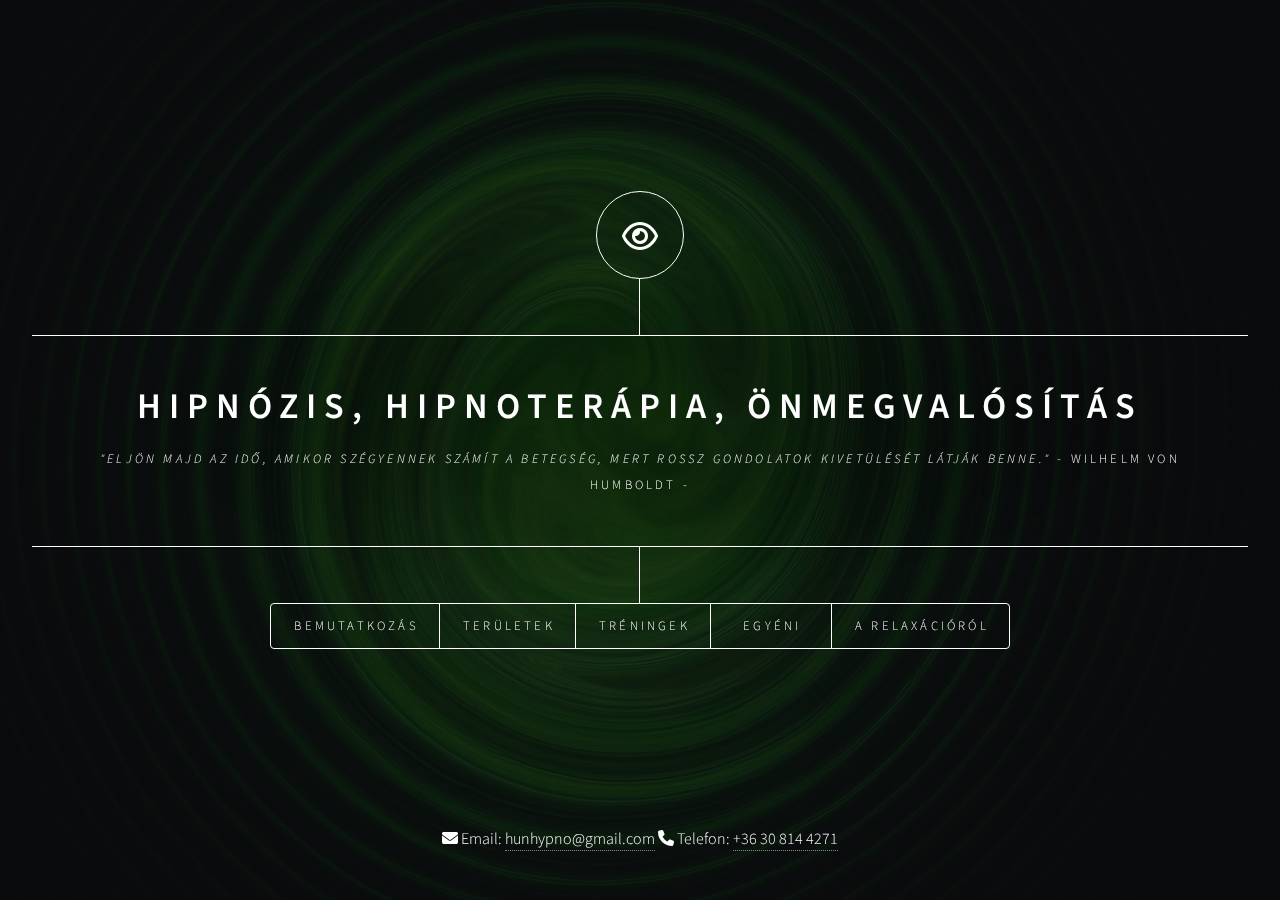
<file: docs/index.html>
<!DOCTYPE HTML>
<html lang="hu">
	<head>
		<title>Hunhypno – Hipnózis és hipnoterápia Budapesten, Baján és online</title>
		<meta charset="utf-8" />
		<meta name="viewport" content="width=device-width, initial-scale=1, user-scalable=no" />
		<meta name="description" content="Balogh Áron mester hipnotizőr és hipnoterapeuta. Hipnózis, hipnoterápia, relaxációs és önhipnózis tréningek, kiégés kezelése, egyéni ülések Budapesten, Baján és online." />
		<link rel="icon" type="image/x-icon" href="favicon.ico">
		<link rel="stylesheet" href="assets/css/main.css" />
		<link rel="stylesheet" href="https://cdnjs.cloudflare.com/ajax/libs/font-awesome/6.5.2/css/all.min.css">	
		<noscript><link rel="stylesheet" href="assets/css/noscript.css" /></noscript>
	</head>
	<body class="is-preload">

		<!-- Wrapper -->
			<div id="wrapper">

				<!-- Header -->
					<header id="header">
						<div class="logo">
							<span class="icon fa-eye"></span>
						</div>
						<div class="content">
							<div class="inner">
								<h1>Hipnózis, hipnoterápia, önmegvalósítás</h1>
								<p><i>"Eljön majd az idő, amikor szégyennek számít a betegség, mert rossz gondolatok kivetülését látják benne."</i>
									- Wilhelm von Humboldt -</p>
							</div>
						</div>
						<nav>
							<ul>
								<li><a href="#intro">Bemutatkozás</a></li>
								<li><a href="#work">Területek</a></li>
								<li><a href="#training">Tréningek</a></li>
								<li><a href="#individual">Egyéni</a></li>
								<li><a href="#relaxation">A Relaxációról</a></li>

							</ul>
						</nav>
					</header>

				<!-- Main -->
					<div id="main">

						<!-- Intro -->
							<article id="intro">
								<h2 class="major">Bemutatkozás</h2>
								<span class="image main"><img src="images/hip.png" alt="" /></span>
								<p>Üdvözöllek!</p>
								<p>A nevem <b>Balogh Áron</b>. Mester <i>Hipnotizőr / Hipnoterapeutaként</i> azoknak nyújtok segítséget, akik szeretnék megtalálni önmaguk gátló,
								   akadályozó gócait és ezeket pozitív, értékes dolgokra cserélnék. A módszerek, amelyek segítenek nekünk ebben, a <b><i>hipnózis</i></b> és a <b><i>szomatodráma</i></b>.
								   Tudatos gondolkodásunk révén felszabadíthatjuk érzelmeinket és ez segíti gyógyulásunkat, fejlődésünket.
								   Az elmúlt egy évtizedben több mint másfél ezer klienssel dolgoztam egyéni, illetve csoportos formában...
								   Hipnózist a HTIA-nál (Hypnotism Training Institute of Alberta) Kun Attilától, valamint Larry Elmantől, szomatodrámát - a módszer életre hívójától - Dr. Buda László barátomtól tanultam. Egyéni és csoportos lehetőségeket kínálok a fejlődni, gyógyulni vágyóknak – akár lelki, akár fizikai panaszokkal keresnek fel.
								   Találkozhatunk Budapesten, Baján, illetve az online térben. Keress bizalommal!</p>
								<p>Balogh Áron - Certified Hypnotherapist</p>

							</article>

						<!-- Work -->
							<article id="work">
								<h2 class="major">Területek</h2>
								<span class="image main"><img src="images/pic02.jpg" alt="" /></span>
								<h3 class="major">Életviteli problémák:</h3>
								<p>Önmegvalósítás, (élet) célok meghatározása, önbizalomhiány, bűntudat, kisebbségi érzések, magabiztosság és önismeret fejlesztése</p>
								<h3 class="major">Teljesítményzavarok:</h3>
								<p>Vizsgadrukk, tanulási gondok</p>
								<h3 class="major">Szexuális problémák:</h3>
								<p>Libidó csökkenés, menstruációs zavarok, erekciós gondok, impotencia, az orgazmus részleges, vagy teljes hiánya...</p>
								<h3 class="major">Veszteségélmények:</h3>
								<p>Gyász, betegségek, válás, elbocsátás, szakítás feldolgozása</p>
								<h3 class="major">Fóbiák:</h3>
								<p>Víziszony, tömegiszony, klausztrofóbia, tériszony, agorafóbia, vagy bármi amitől félünk...</p>
								<h3 class="major">Alvászavarok:</h3>
								<p>Inszomnia, alvajárás, aluszékonyság...</p>
								<h3 class="major">Táplálkozási zavarok:</h3>
								<p>Anorexia, bulímia, étvágytalanság</p>
								<p>Örömtelenség, bánat, terhesség utáni depresszió...</p>
							</article>

						<!-- training -->
							<article id="training">
								<h2 class="major">Tréningek</h2>
								<span class="image main"><img src="images/pic03.jpg" alt="" /></span>
								<p>Irányított relaxációs kurzus, az önmegfigyelésen alapuló „hagyományos relaxáció” módszerét kombináljuk a direkt hipnózis irányító, elmélyülést segítő és önindukáló technikáival...</p>
								<p>Relaxáció és önhipnózis tréning, mely megtanít ellazulni és azokra a dolgokra helyezni a hangsúlyt, melyek előre visznek az utadon...</p>
								<p>Önfejlesztés-célállítás-önhipnózis tréning, mely segít, hogy jobban megismerd önmagad, megfogalmazd és kitűzd céljaidat, majd megtanuld úgy "programozni" önmagad, hogy ne térj le utadról...</p>
								<p>Kiscsoportos burnout kezelési tréning, mely megmutatja neked, hogy képes vagy folytatni, lehetsz még aktív és van kiút a kiégés-érzés okozta nihil csapdájából...</p>
							</article>

						<!-- Individual -->
							<article id="individual">
								<h2 class="major">Egyéni</h2>
								<span class="image main"><img src="images/pic04.jpg" alt="" /></span>
								<p>Elménk szakadatlanul keresi a lehetőséget, hogy létrehozza azokat a dolgokat, melyekre fókuszálunk. Tegyél rendet, hogy tisztán láthass!</p>
								<ul>
									<li>Ha nem a saját utad járod</li>
									<li>Ha megrekedtél valamiben</li>
									<li>Ha nem vagy elégedett</li>
									<li>Ha találtál valamit Önmagadban, amin úgy érzed dolgoznod kell</li>
									<li>Ha beszélnél valamiről</li>
									<li>Ha úgy érzed képes vagy elengedni, ami eddig megbéklyózott</li>
									<li>Ha olyan megoldást keresel, ami nem vesz el éveket az életedből</li>
									<li>Ha valamire nem tudod a választ, a magyarázatot</li>
								</ul>
									<p class="fix-mobile">
										Kérlek írj a
										<span>
										<a href="mailto:hunhypno@gmail.com">hunhypno@gmail.com</a>
										</span> címre,<br>
										vagy hívj telefonon:
										<span><a href="tel:+36308144271">+36 30 814 4271</a></span>
									</p>							
								</article>


						<!-- relaxation -->
							<article id="relaxation">
								<h2 class="major">A Relaxációról</h2>
								<span class="image main"><img src="images/pic05.jpg" alt="" /></span>
								<p>Herbert Benson - a Harvard Egyetemen professzora - és csapata, a következő eredményekre jutott, amikor a relaxáció hatásait vizsgálta:<br></p>
								<ul>	
									<li>Nagymértékben javul az agy oxigénellátása, jobban, mint mély alvás ideje alatt.</li>
									<li>Anyagcserénk sebessége 18-20 %-al csökken, szemben az alvás ideje alatti, 8 - 10 %-al.</li>
									<li>Vérünk tejsavtartalma csökken, a kitágult ereknek köszönhetően javul szerveink vérellátása.</li>
									<li>Jelentős mértékben, - akár 30 %-al is - csökken vérünk koleszterinszintje.</li>
									<li>Vérünk koleszterin szintje csökken (HDL-, ill. LDL- és VLDL-koleszterinarányok javulnak).</li>
									<li>Az endorfin termelés fokozódik, ami kellemesebb közérzetet és magasabb fájdalomküszöböt jelent.</li>
									<li>Jó minőségű és szinkronizált alfahullámok jönnek létre agyunkban, melyek a kutatási eredmények szerint, jelentősen javítják testünk, sejtjeink megújulási folyamatait.</li>
									<li>A kutatócsoport szerint egy 20 perces relaxáció legalább annyi stressztől szabadítja meg a szervezetünket, mint 3-4 órányi alvás.</li>
								</ul>
								<p>A stressz nem a környezetből származó hatás, amit meg lehet szüntetni, hanem az egyén és annak környezete közötti kölcsönhatás. Ha megértjük a fiziológiai stresszválaszt, ismerjük a szervezetben lezajló folyamatokat - az egyensúly helyreállításának mechanizmusait -, akkor tudjuk, hogy mivel gátolhatjuk a káros hatásokat, fokozva a regenerációt.</p>
								<p>Az önmegfigyelésen alapuló „hagyományos relaxáció” módszerét kombináltuk a direkt hipnózis irányító, elmélyülést segítő és önindukáló technikáival, mely azok számára is a lehető legjobb eredményt hozza, akik nehezen oldódnak, vagy lazulnak el…</p>
								<p>A módszer ellazít, megnyugtat, erősíti az elfogadást, elengedést. Az energiák, melyeket korábban a stressz emésztett fel, most rendelkezésre állnak, felhasználhatók otthon és a munkahelyen egyaránt.</p>
								<p>Kis csoportokban dolgozunk a résztvevőkkel, információt adunk arról, hogy mi az, amiben részt vesznek, milyen hatással lesz ez rájuk és környezetükre, milyen testi, lelki változásokat tapasztalhatnak.</p>
								<p>Ezt követi a relaxációs gyakorlat, mely fizikai és lelki ellazuláshoz vezet és arra „programoz”, hogy az apró pozitív változások megfigyelésével, észlelésével viszonyuk jó irányban változzon az őket körülvevő világgal. A gyakorlatok alkalmával a környezet, a zene és a későbbiekben nyugalmat aktiváló részletek összehangolt egységben viszik magukkal a relaxálókat, a feszültségektől távol, a pihenés és a nyugalom „világába”. A résztvevők közti tapasztalatcsere együtt tartja a csoportot, segíti az egyén felzárkózását és erősíti a pozitív hatásokat. Az élmények megosztása fejleszti a kommunikáció minőségét, aktiválja a kevésbé használt csatornákat…</p>
					</div>

				<!-- Footer -->
				<footer id="footer">
				<span class="icon solid fa-envelope">&nbsp;Email:</span>
				<a href="mailto:hunhypno@gmail.com">hunhypno@gmail.com</a>
				<span class="icon solid fa-phone">&nbsp;Telefon:</span>
				<a href="tel:+36308144271">+36 30 814 4271</a>
				</footer>
			</div>

		<!-- BG -->
			<div id="bg"></div>

		<!-- Scripts -->
			<script src="assets/js/jquery.min.js"></script>
			<script src="assets/js/browser.min.js"></script>
			<script src="assets/js/breakpoints.min.js"></script>
			<script src="assets/js/util.js"></script>
			<script src="assets/js/main.js"></script>

	</body>
</html>
</file>
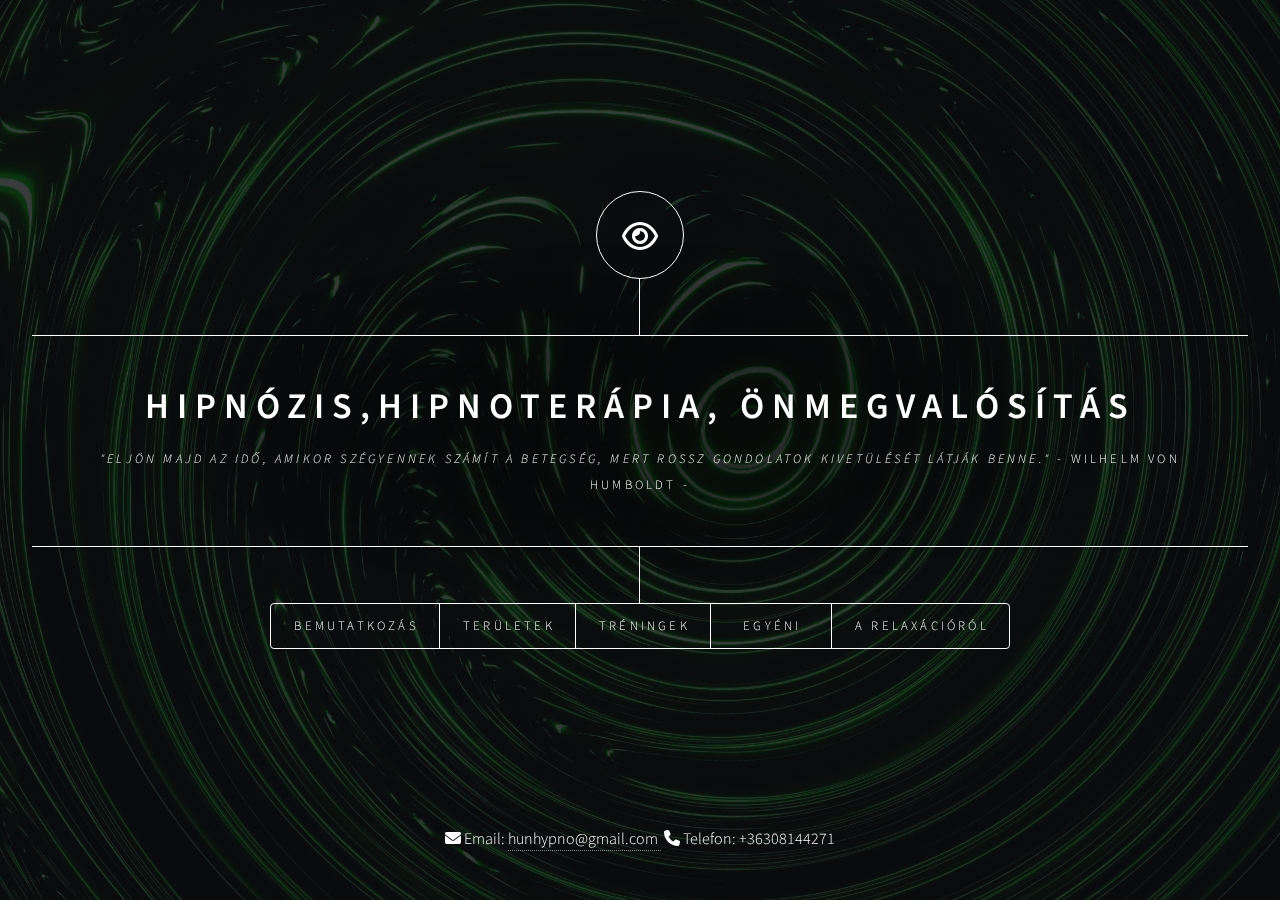
<file: weblap/index.html>
<!DOCTYPE HTML>
<html>
	<head>
		<title>HUNHYPNO</title>
		<meta charset="utf-8" />
		<meta name="viewport" content="width=device-width, initial-scale=1, user-scalable=no" />
		<link rel="stylesheet" href="assets/css/main.css" />
		<link rel="stylesheet" href="https://cdnjs.cloudflare.com/ajax/libs/font-awesome/6.5.2/css/all.min.css">	
		<noscript><link rel="stylesheet" href="assets/css/noscript.css" /></noscript>
	</head>
	<body class="is-preload">

		<!-- Wrapper -->
			<div id="wrapper">

				<!-- Header -->
					<header id="header">
						<div class="logo">
							<span class="icon fa-eye"></span>
						</div>
						<div class="content">
							<div class="inner">
								<h1>Hipnózis,hipnoterápia, önmegvalósítás</h1>
								<p><i>"Eljön majd az idő, amikor szégyennek számít a betegség, mert rossz gondolatok kivetülését látják benne."</i>
									- Wilhelm von Humboldt -</p>
							</div>
						</div>
						<nav>
							<ul>
								<li><a href="#intro">Bemutatkozás</a></li>
								<li><a href="#work">Területek</a></li>
								<li><a href="#training">Tréningek</a></li>
								<li><a href="#individual">Egyéni</a></li>
								<li><a href="#relaxation">A Relaxációról</a></li>

							</ul>
						</nav>
					</header>

				<!-- Main -->
					<div id="main">

						<!-- Intro -->
							<article id="intro">
								<h2 class="major">Bemutatkozás</h2>
								<span class="image main"><img src="images/hip.png" alt="" /></span>
								<p>Üdv Látogató!</p>
								<p>Nevem <b>Balogh Áron</b>. Mester <i>Hipnotizőr / Hipnoterapeutaként</i> azoknak nyújtok segítséget, akik szeretnék megtalálni önmaguk gátló,
								   akadályozó gócait és ezeket pozitív, értékes dolgokra cserélnék. A módszer, mely segít nekünk ebben, a <i><b>Hipnózis</i></b>.
								   Tudatos gondolkodásunk révén felszabadíthatjuk érzelmeinket és ez segíti gyógyulásunkat, fejlődésünket.</p>
								<p>Balogh Áron - Certified Hypnotherapist</p>

							</article>

						<!-- Work -->
							<article id="work">
								<h2 class="major">Területek</h2>
								<span class="image main"><img src="images/pic02.jpg" alt="" /></span>
								<h3 class="major">Életviteli problémák:</h3>
								<p>Önmegvalósítás, (élet) célok meghatározása, önbizalomhiány, bűntudat, kisebbségi érzések, magabiztosság és önismeret fejlesztése</p>
								<h3 class="major">Teljesítmény zavarok:</h3>
								<p>Vizsgadrukk, tanulási gondok</p>
								<h3 class="major">Szexuális problémák:</h3>
								<p>Libidó csökkenés, menstruációs zavarok, erekciós gondok, impotencia, az orgazmus részleges, vagy teljes hiánya...</p>
								<h3 class="major">Veszteség élmények:</h3>
								<p>Gyász, betegségek, válás, elbocsátás, szakítás feldolgozása</p>
								<h3 class="major">Fóbiák:</h3>
								<p>Víziszony, tömegiszony, klausztrofóbia, tériszony, agorafóbia, vagy bármi amitől félünk...</p>
								<h3 class="major">Alvászavarok:</h3>
								<p>Inszomnia, alvajárás, aluszékonyság...</p>
								<h3 class="major">Táplálkozási zavarok:</h3>
								<p>Anorexia, bulímia, étvágytalanság</p>
								<p>Örömtelenség, bánat, terhesség utáni depresszió...</p>
							</article>

						<!-- training -->
							<article id="training">
								<h2 class="major">Tréningek</h2>
								<span class="image main"><img src="images/pic03.jpg" alt="" /></span>
								<p>Irányított relaxációs kurzus, az önmegfigyelésen alapuló „hagyományos relaxáció” módszerét kombináljuk a direkt hipnózis irányító, elmélyülést segítő és önindukáló technikáival...</p>
								<p>Relaxáció és önhipnózis tréning, mely megtanít ellazulni és azokra a dolgokra helyezni a hangsúlyt, melyek előre visznek az utadon...</p>
								<p>Önfejlesztés-célállítás-önhipnózis tréning, mely segít, hogy jobban megismerd önmagad, megfogalmazd és kitűzd céljaidat, majd megtanuld úgy "programozni" önmagad, hogy ne térj le utadról...</p>
								<p>Kiscsoportos burnout kezelési tréning, mely megmutatja neked, hogy képes vagy folytatni, lehetsz még aktív és van kiút a kiégés-érzés okozta nihil csapdájából...</p>
							</article>

						<!-- Individual -->
							<article id="individual">
								<h2 class="major">Egyéni</h2>
								<span class="image main"><img src="images/pic04.jpg" alt="" /></span>
								<p>Elménk szakadatlanul keresi a lehetőséget, hogy létrehozza azokat a dolgokat, melyekre fókuszálunk. Tegyél rendet, hogy tisztán láthass!</p>
								<ul>
									<li>Ha nem a saját utad járod</li>
									<li>Ha megrekedtél valamiben</li>
									<li>Ha nem vagy elégedett</li>
									<li>Ha találtál valamit Önmagadban, amin úgy érzed dolgoznod kell</li>
									<li>Ha beszélnél valamiről</li>
									<li>Ha úgy érzed képes vagy elengedni, ami eddig megbéklyózott</li>
									<li>Ha olyan megoldást keresel, ami nem vesz el éveket az életedből</li>
									<li>Ha valamire nem tudod a választ, a magyarázatot</li>
								</ul>
								<h3 class="major">Kérlek írj a hunhypno@gmail.com címre <br> vagy hívj telefonon: +36308144271</h3>
							</article>


						<!-- relaxation -->
							<article id="relaxation">
								<h2 class="major">A Relaxációról</h2>
								<span class="image main"><img src="images/pic05.jpg" alt="" /></span>
								<p>Herbert Benson  - a Harvard Egyetemen professzora - és csapata, a következő eredményekre jutott, amikor a relaxáció hatásait vizsgálta:<br>
								<ul>	
									<li>Nagymértékben javul az agy oxigénellátása, jobban, mint mély alvás ideje alatt.</li>
									<li>Anyagcserénk sebessége 18 - 20 %-al csökken, szemben az alvás ideje alatti, 8 - 10 %-al.</li>
									<li>Vérünk tejsavtartalma csökken, a kitágult ereknek köszönhetően javul szerveink vérellátása.</li>
									<li>Jelentős mértékben, - akár 30 %-al is - csökken vérünk koleszterinszintje.</li>
									<li>Vérünk koleszterin szintje csökken (HDL-, ill. LDL- és VLDL-koleszterinarányok javulnak).</li>
									<li>Az endorfin termelés fokozódik, ami kellemesebb közérzetet és magasabb fájdalomküszöböt jelent.</li>
									<li>Jó minőségű és szinkronizált alfahullámok jönnek létre agyunkban, melyek a kutatási eredmények szerint, jelentősen javítják testünk, sejtjeink megújulási folyamatait.</li>
									<li>A kutatócsoport szerint egy 20 perces relaxáció legalább annyi stressztől szabadítja meg a szervezetünket, mint 3 - 4 órányi alvás.</li>
								</ul>
								<p>A stressz nem a környezetből származó hatás, amit meg lehet szüntetni, hanem az egyén és annak környezete közötti kölcsönhatás. Ha megértjük a fiziológiai stresszválaszt, ismerjük a szervezetben lezajló folyamatokat - az egyensúly helyreállításának mechanizmusait -, akkor tudjuk, hogy mivel gátolhatjuk a káros hatásokat, fokozva a regenerációt.</p>
								<p>Az önmegfigyelésen alapuló „hagyományos relaxáció” módszerét kombináltuk a direkt hipnózis irányító, elmélyülést segítő és önindukáló technikáival, mely azok számára is a lehető legjobb eredményt hozza, akik nehezen oldódnak, vagy lazulnak el…</p>
								<p>A módszer ellazít, megnyugtat, erősíti az elfogadást, elengedést. Az energiák, melyeket korábban a stressz emésztett fel, most rendelkezésre állnak, felhasználhatók otthon és a munkahelyen egyaránt.</p>
								<p>Kis csoportokban dolgozunk a résztvevőkkel, információt adunk arról, hogy mi az, amiben részt vesznek, milyen hatással lesz ez rájuk és környezetükre, milyen testi, lelki változásokat tapasztalhatnak.</p>
								<p>Ezt követi a relaxációs gyakorlat, mely fizikai és lelki ellazuláshoz vezet és arra „programoz”, hogy az apró pozitív változások megfigyelésével, észlelésével viszonyuk jó irányban változzon az őket körülvevő világgal. A gyakorlatok alkalmával a környezet, a zene és a későbbiekben nyugalmat aktiváló részletek összehangolt egységben viszik magukkal a relaxálókat, a feszültségektől távol, a pihenés és a nyugalom „világába”. A résztvevők közti tapasztalatcsere együtt tartja a csoportot, segíti az egyén felzárkózását és erősíti a pozitív hatásokat. Az élmények megosztása fejleszti a kommunikáció minőségét, aktiválja a kevésbé használt csatornákat…</p>
					</div>

				<!-- Footer -->
					<footer id="footer">
						<spam class="icon solid fa-envelope">&nbsp;Email:</spam>
						<a href="https://mail.google.com/mail/?view=cm&to=hunhypno@gmail.com" target="_blank">hunhypno@gmail.com&nbsp;</a>
						<spam class="icon solid fa-phone">&nbsp;Telefon: +36308144271</spam>			
					</footer>
			</div>

		<!-- BG -->
			<div id="bg"></div>

		<!-- Scripts -->
			<script src="assets/js/jquery.min.js"></script>
			<script src="assets/js/browser.min.js"></script>
			<script src="assets/js/breakpoints.min.js"></script>
			<script src="assets/js/util.js"></script>
			<script src="assets/js/main.js"></script>

	</body>
</html>
</file>
<file: docs/assets/css/noscript.css>
/*
	Dimension by HTML5 UP
	html5up.net | @ajlkn
	Free for personal and commercial use under the CCA 3.0 license (html5up.net/license)
*/

/* BG */

	body.is-preload #bg:before {
		background-color: transparent;
	}

/* Header */

	body.is-preload #header {
		-moz-filter: none;
		-webkit-filter: none;
		-ms-filter: none;
		filter: none;
	}

		body.is-preload #header > * {
			opacity: 1;
		}

		body.is-preload #header .content .inner {
			max-height: none;
			padding: 3rem 2rem;
			opacity: 1;
		}

/* Main */

	#main article {
		opacity: 1;
		margin: 4rem 0 0 0;
	}
</file>
<file: weblap/assets/css/noscript.css>
/*
	Dimension by HTML5 UP
	html5up.net | @ajlkn
	Free for personal and commercial use under the CCA 3.0 license (html5up.net/license)
*/

/* BG */

	body.is-preload #bg:before {
		background-color: transparent;
	}

/* Header */

	body.is-preload #header {
		-moz-filter: none;
		-webkit-filter: none;
		-ms-filter: none;
		filter: none;
	}

		body.is-preload #header > * {
			opacity: 1;
		}

		body.is-preload #header .content .inner {
			max-height: none;
			padding: 3rem 2rem;
			opacity: 1;
		}

/* Main */

	#main article {
		opacity: 1;
		margin: 4rem 0 0 0;
	}
</file>
<file: docs/assets/css/main.css>
@import url(fontawesome-all.min.css);
@import url("https://fonts.googleapis.com/css?family=Source+Sans+Pro:300italic,600italic,300,600");

/*
	Dimension by HTML5 UP
	html5up.net | @ajlkn
	Free for personal and commercial use under the CCA 3.0 license (html5up.net/license)
*/

html, body, div, span, applet, object,
iframe, h1, h2, h3, h4, h5, h6, p, blockquote,
pre, a, abbr, acronym, address, big, cite,
code, del, dfn, em, img, ins, kbd, q, s, samp,
small, strike, strong, sub, sup, tt, var, b,
u, i, center, dl, dt, dd, ol, ul, li, fieldset,
form, label, legend, table, caption, tbody,
tfoot, thead, tr, th, td, article, aside,
canvas, details, embed, figure, figcaption,
footer, header, hgroup, menu, nav, output, ruby,
section, summary, time, mark, audio, video {
	margin: 0;
	padding: 0;
	border: 0;
	font-size: 100%;
	font: inherit;
	vertical-align: baseline;}

article, aside, details, figcaption, figure,
footer, header, hgroup, menu, nav, section {
	display: block;}

body {
	line-height: 1;
}

ol, ul {
	list-style: none;
}

blockquote, q {
	quotes: none;
}

	blockquote:before, blockquote:after, q:before, q:after {
		content: '';
		content: none;
	}

table {
	border-collapse: collapse;
	border-spacing: 0;
}

body {
	-webkit-text-size-adjust: none;
}

mark {
	background-color: transparent;
	color: inherit;
}

input::-moz-focus-inner {
	border: 0;
	padding: 0;
}

input, select, textarea {
	-moz-appearance: none;
	-webkit-appearance: none;
	-ms-appearance: none;
	appearance: none;
}

/* Basic */

	@-ms-viewport {
		width: device-width;
	}

	@media screen and (max-width: 480px) {

		html, body {
			min-width: 320px;
		}

	}

	html {
		box-sizing: border-box;
	}

	*, *:before, *:after {
		box-sizing: inherit;
	}

	body {
		background: #1b1f22;
	}

		body.is-preload *, body.is-preload *:before, body.is-preload *:after {
			-moz-animation: none !important;
			-webkit-animation: none !important;
			-ms-animation: none !important;
			animation: none !important;
			-moz-transition: none !important;
			-webkit-transition: none !important;
			-ms-transition: none !important;
			transition: none !important;
		}

/* Type */

	html {
		font-size: 16pt;
	}

		@media screen and (max-width: 1680px) {

			html {
				font-size: 12pt;
			}

		}

		@media screen and (max-width: 736px) {

			html {
				font-size: 11pt;
			}

		}

		@media screen and (max-width: 360px) {

			html {
				font-size: 10pt;
			}

		}

	body, input, select, textarea {
		color: #ffffff;
		font-family: "Source Sans Pro", sans-serif;
		font-weight: 300;
		font-size: 1rem;
		line-height: 1.65;
	}

	a {
		-moz-transition: color 0.2s ease-in-out, background-color 0.2s ease-in-out, border-bottom-color 0.2s ease-in-out;
		-webkit-transition: color 0.2s ease-in-out, background-color 0.2s ease-in-out, border-bottom-color 0.2s ease-in-out;
		-ms-transition: color 0.2s ease-in-out, background-color 0.2s ease-in-out, border-bottom-color 0.2s ease-in-out;
		transition: color 0.2s ease-in-out, background-color 0.2s ease-in-out, border-bottom-color 0.2s ease-in-out;
		border-bottom: dotted 1px rgba(255, 255, 255, 0.5);
		text-decoration: none;
		color: inherit;
	}

		a:hover {
			border-bottom-color: transparent;
		}

	strong, b {
		color: #ffffff;
		font-weight: 600;
	}

	em, i {
		font-style: italic;
	}

	p {
		margin: 0 0 2rem 0;
	}

	h1, h2, h3, h4, h5, h6 {
		color: #ffffff;
		font-weight: 600;
		line-height: 1.5;
		margin: 0 0 1rem 0;
		text-transform: uppercase;
		letter-spacing: 0.2rem;
	}

		h1 a, h2 a, h3 a, h4 a, h5 a, h6 a {
			color: inherit;
			text-decoration: none;
		}

		h1.major, h2.major, h3.major, h4.major, h5.major, h6.major {
			border-bottom: solid 1px #ffffff;
			width: -moz-max-content;
			width: -webkit-max-content;
			width: -ms-max-content;
			width: max-content;
			padding-bottom: 0.5rem;
			margin: 0 0 2rem 0;
		}

	h1 {
		font-size: 2.25rem;
		line-height: 1.3;
		letter-spacing: 0.5rem;
	}

	h2 {
		font-size: 1.5rem;
		line-height: 1.4;
		letter-spacing: 0.5rem;
	}

	h3 {
		font-size: 1rem;
	}

	h4 {
		font-size: 0.8rem;
	}

	h5 {
		font-size: 0.7rem;
	}

	h6 {
		font-size: 0.6rem;
	}

	@media screen and (max-width: 736px) {

		h1 {
			font-size: 1.75rem;
			line-height: 1.4;
		}

		h2 {
			font-size: 1.25em;
			line-height: 1.5;
		}

	}

	sub {
		font-size: 0.8rem;
		position: relative;
		top: 0.5rem;
	}

	sup {
		font-size: 0.8rem;
		position: relative;
		top: -0.5rem;
	}

	blockquote {
		border-left: solid 4px #ffffff;
		font-style: italic;
		margin: 0 0 2rem 0;
		padding: 0.5rem 0 0.5rem 2rem;
	}

	code {
		background: rgba(255, 255, 255, 0.075);
		border-radius: 4px;
		font-family: "Courier New", monospace;
		font-size: 0.9rem;
		margin: 0 0.25rem;
		padding: 0.25rem 0.65rem;
	}

	pre {
		-webkit-overflow-scrolling: touch;
		font-family: "Courier New", monospace;
		font-size: 0.9rem;
		margin: 0 0 2rem 0;
	}

		pre code {
			display: block;
			line-height: 1.75;
			padding: 1rem 1.5rem;
			overflow-x: auto;
		}

	hr {
		border: 0;
		border-bottom: solid 1px #ffffff;
		margin: 2.75rem 0;
	}

	.align-left {
		text-align: left;
	}

	.align-center {
		text-align: center;
	}

	.align-right {
		text-align: right;
	}

/* Form */

	form {
		margin: 0 0 2rem 0;
	}

		form > :last-child {
			margin-bottom: 0;
		}

		form > .fields {
			display: -moz-flex;
			display: -webkit-flex;
			display: -ms-flex;
			display: flex;
			-moz-flex-wrap: wrap;
			-webkit-flex-wrap: wrap;
			-ms-flex-wrap: wrap;
			flex-wrap: wrap;
			width: calc(100% + 3rem);
			margin: -1.5rem 0 2rem -1.5rem;
		}

			form > .fields > .field {
				-moz-flex-grow: 0;
				-webkit-flex-grow: 0;
				-ms-flex-grow: 0;
				flex-grow: 0;
				-moz-flex-shrink: 0;
				-webkit-flex-shrink: 0;
				-ms-flex-shrink: 0;
				flex-shrink: 0;
				padding: 1.5rem 0 0 1.5rem;
				width: calc(100% - 1.5rem);
			}

				form > .fields > .field.half {
					width: calc(50% - 0.75rem);
				}

				form > .fields > .field.third {
					width: calc(100%/3 - 0.5rem);
				}

				form > .fields > .field.quarter {
					width: calc(25% - 0.375rem);
				}

		@media screen and (max-width: 480px) {

			form > .fields {
				width: calc(100% + 3rem);
				margin: -1.5rem 0 2rem -1.5rem;
			}

				form > .fields > .field {
					padding: 1.5rem 0 0 1.5rem;
					width: calc(100% - 1.5rem);
				}

					form > .fields > .field.half {
						width: calc(100% - 1.5rem);
					}

					form > .fields > .field.third {
						width: calc(100% - 1.5rem);
					}

					form > .fields > .field.quarter {
						width: calc(100% - 1.5rem);
					}

		}

	label {
		color: #ffffff;
		display: block;
		font-size: 0.8rem;
		font-weight: 300;
		letter-spacing: 0.2rem;
		line-height: 1.5;
		margin: 0 0 1rem 0;
		text-transform: uppercase;
	}

	input[type="text"],
	input[type="password"],
	input[type="email"],
	input[type="tel"],
	select,
	textarea {
		-moz-appearance: none;
		-webkit-appearance: none;
		-ms-appearance: none;
		appearance: none;
		-moz-transition: border-color 0.2s ease-in-out, box-shadow 0.2s ease-in-out, background-color 0.2s ease-in-out;
		-webkit-transition: border-color 0.2s ease-in-out, box-shadow 0.2s ease-in-out, background-color 0.2s ease-in-out;
		-ms-transition: border-color 0.2s ease-in-out, box-shadow 0.2s ease-in-out, background-color 0.2s ease-in-out;
		transition: border-color 0.2s ease-in-out, box-shadow 0.2s ease-in-out, background-color 0.2s ease-in-out;
		background-color: transparent;
		border-radius: 4px;
		border: solid 1px #ffffff;
		color: inherit;
		display: block;
		outline: 0;
		padding: 0 1rem;
		text-decoration: none;
		width: 100%;
	}

		input[type="text"]:invalid,
		input[type="password"]:invalid,
		input[type="email"]:invalid,
		input[type="tel"]:invalid,
		select:invalid,
		textarea:invalid {
			box-shadow: none;
		}

		input[type="text"]:focus,
		input[type="password"]:focus,
		input[type="email"]:focus,
		input[type="tel"]:focus,
		select:focus,
		textarea:focus {
			background: rgba(255, 255, 255, 0.075);
			border-color: #ffffff;
			box-shadow: 0 0 0 1px #ffffff;
		}

	select {
		background-image: url("data:image/svg+xml;charset=utf8,%3Csvg xmlns='http://www.w3.org/2000/svg' width='40' height='40' preserveAspectRatio='none' viewBox='0 0 40 40'%3E%3Cpath d='M9.4,12.3l10.4,10.4l10.4-10.4c0.2-0.2,0.5-0.4,0.9-0.4c0.3,0,0.6,0.1,0.9,0.4l3.3,3.3c0.2,0.2,0.4,0.5,0.4,0.9 c0,0.4-0.1,0.6-0.4,0.9L20.7,31.9c-0.2,0.2-0.5,0.4-0.9,0.4c-0.3,0-0.6-0.1-0.9-0.4L4.3,17.3c-0.2-0.2-0.4-0.5-0.4-0.9 c0-0.4,0.1-0.6,0.4-0.9l3.3-3.3c0.2-0.2,0.5-0.4,0.9-0.4S9.1,12.1,9.4,12.3z' fill='%23ffffff' /%3E%3C/svg%3E");
		background-size: 1.25rem;
		background-repeat: no-repeat;
		background-position: calc(100% - 1rem) center;
		height: 2.75rem;
		padding-right: 2.75rem;
		text-overflow: ellipsis;
	}

		select option {
			color: #ffffff;
			background: #1b1f22;
		}

		select:focus::-ms-value {
			background-color: transparent;
		}

		select::-ms-expand {
			display: none;
		}

	input[type="text"],
	input[type="password"],
	input[type="email"],
	select {
		height: 2.75rem;
	}

	textarea {
		padding: 0.75rem 1rem;
	}

	input[type="checkbox"],
	input[type="radio"] {
		-moz-appearance: none;
		-webkit-appearance: none;
		-ms-appearance: none;
		appearance: none;
		display: block;
		float: left;
		margin-right: -2rem;
		opacity: 0;
		width: 1rem;
		z-index: -1;
	}

		input[type="checkbox"] + label,
		input[type="radio"] + label {
			text-decoration: none;
			-moz-user-select: none;
			-webkit-user-select: none;
			-ms-user-select: none;
			user-select: none;
			color: #ffffff;
			cursor: pointer;
			display: inline-block;
			font-size: 0.8rem;
			font-weight: 300;
			margin: 0 0 0.5rem 0;
			padding-left: 2.65rem;
			padding-right: 0.75rem;
			position: relative;
		}

			input[type="checkbox"] + label:before,
			input[type="radio"] + label:before {
				-moz-osx-font-smoothing: grayscale;
				-webkit-font-smoothing: antialiased;
				display: inline-block;
				font-style: normal;
				font-variant: normal;
				text-rendering: auto;
				line-height: 1;
				text-transform: none !important;
				font-family: 'Font Awesome 5 Free';
				font-weight: 900;
			}

			input[type="checkbox"] + label:before,
			input[type="radio"] + label:before {
				-moz-transition: border-color 0.2s ease-in-out, box-shadow 0.2s ease-in-out, background-color 0.2s ease-in-out;
				-webkit-transition: border-color 0.2s ease-in-out, box-shadow 0.2s ease-in-out, background-color 0.2s ease-in-out;
				-ms-transition: border-color 0.2s ease-in-out, box-shadow 0.2s ease-in-out, background-color 0.2s ease-in-out;
				transition: border-color 0.2s ease-in-out, box-shadow 0.2s ease-in-out, background-color 0.2s ease-in-out;
				border-radius: 4px;
				border: solid 1px #ffffff;
				content: '';
				display: inline-block;
				height: 1.65rem;
				left: 0;
				line-height: 1.65rem;
				position: absolute;
				text-align: center;
				top: -0.15rem;
				width: 1.65rem;
			}

		input[type="checkbox"]:checked + label:before,
		input[type="radio"]:checked + label:before {
			background: #ffffff !important;
			border-color: #ffffff !important;
			color: #1b1f22;
			content: '\f00c';
		}

		input[type="checkbox"]:focus + label:before,
		input[type="radio"]:focus + label:before {
			background: rgba(255, 255, 255, 0.075);
			border-color: #ffffff;
			box-shadow: 0 0 0 1px #ffffff;
		}

	input[type="checkbox"] + label:before {
		border-radius: 4px;
	}

	input[type="radio"] + label:before {
		border-radius: 100%;
	}

	::-webkit-input-placeholder {
		color: rgba(255, 255, 255, 0.5) !important;
		opacity: 1.0;
	}

	:-moz-placeholder {
		color: rgba(255, 255, 255, 0.5) !important;
		opacity: 1.0;
	}

	::-moz-placeholder {
		color: rgba(255, 255, 255, 0.5) !important;
		opacity: 1.0;
	}

	:-ms-input-placeholder {
		color: rgba(255, 255, 255, 0.5) !important;
		opacity: 1.0;
	}

	.formerize-placeholder {
		color: rgba(255, 255, 255, 0.5) !important;
		opacity: 1.0;
	}

/* Box */

	.box {
		border-radius: 4px;
		border: solid 1px #ffffff;
		margin-bottom: 2rem;
		padding: 1.5em;
	}

		.box > :last-child,
		.box > :last-child > :last-child,
		.box > :last-child > :last-child > :last-child {
			margin-bottom: 0;
		}

		.box.alt {
			border: 0;
			border-radius: 0;
			padding: 0;
		}

/* Icon */

	.icon {
		text-decoration: none;
		border-bottom: none;
		position: relative;
	}

		.icon:before {
			-moz-osx-font-smoothing: grayscale;
			-webkit-font-smoothing: antialiased;
			display: inline-block;
			font-style: normal;
			font-variant: normal;
			text-rendering: auto;
			line-height: 1;
			text-transform: none !important;
			font-family: 'Font Awesome 5 Free';
			font-weight: 400;
		}

		.icon > .label {
			display: none;
		}

		.icon:before {
			line-height: inherit;
		}

		.icon.solid:before {
			font-weight: 900;
		}

		.icon.brands:before {
			font-family: 'Font Awesome 5 Brands';
		}

/* Image */

	.image {
		border-radius: 4px;
		border: 0;
		display: inline-block;
		position: relative;
	}

		.image:before {
			pointer-events: none;
			background-image: url("../../images/overlay.png");
			background-color: rgba(19, 21, 25, 0.5);
			border-radius: 4px;
			content: '';
			display: block;
			height: 100%;
			left: 0;
			opacity: 0.5;
			position: absolute;
			top: 0;
			width: 100%;
		}

		.image img {
			border-radius: 4px;
			display: block;
		}

		.image.left, .image.right {
			max-width: 40%;
		}

			.image.left img, .image.right img {
				width: 100%;
			}

		.image.left {
			float: left;
			padding: 0 1.5em 1em 0;
			top: 0.25em;
		}

		.image.right {
			float: right;
			padding: 0 0 1em 1.5em;
			top: 0.25em;
		}

		.image.fit {
			display: block;
			margin: 0 0 2rem 0;
			width: 100%;
		}

			.image.fit img {
				width: 100%;
			}

		.image.main {
			display: block;
			margin: 2.5rem 0;
			width: 100%;
		}

			.image.main img {
				width: 100%;
			}

		@media screen and (max-width: 736px) {

			.image.main {
				margin: 2rem 0;
			}

		}

		@media screen and (max-width: 480px) {

			.image.main {
				margin: 1.5rem 0;
			}

		}

/* List */

	ol {
		list-style: decimal;
		margin: 0 0 2rem 0;
		padding-left: 1.25em;
	}

		ol li {
			padding-left: 0.25em;
		}

	ul {
		list-style: disc;
		margin: 0 0 2rem 0;
		padding-left: 1em;
	}

		ul li {
			padding-left: 0.5em;
		}

		ul.alt {
			list-style: none;
			padding-left: 0;
		}

			ul.alt li {
				border-top: solid 1px #ffffff;
				padding: 0.5em 0;
			}

				ul.alt li:first-child {
					border-top: 0;
					padding-top: 0;
				}

	dl {
		margin: 0 0 2rem 0;
	}

		dl dt {
			display: block;
			font-weight: 600;
			margin: 0 0 1rem 0;
		}

		dl dd {
			margin-left: 2rem;
		}

/* Actions */

	ul.actions {
		display: -moz-flex;
		display: -webkit-flex;
		display: -ms-flex;
		display: flex;
		cursor: default;
		list-style: none;
		margin-left: -1rem;
		padding-left: 0;
	}

		ul.actions li {
			padding: 0 0 0 1rem;
			vertical-align: middle;
		}

		ul.actions.special {
			-moz-justify-content: center;
			-webkit-justify-content: center;
			-ms-justify-content: center;
			justify-content: center;
			width: 100%;
			margin-left: 0;
		}

			ul.actions.special li:first-child {
				padding-left: 0;
			}

		ul.actions.stacked {
			-moz-flex-direction: column;
			-webkit-flex-direction: column;
			-ms-flex-direction: column;
			flex-direction: column;
			margin-left: 0;
		}

			ul.actions.stacked li {
				padding: 1.3rem 0 0 0;
			}

				ul.actions.stacked li:first-child {
					padding-top: 0;
				}

		ul.actions.fit {
			width: calc(100% + 1rem);
		}

			ul.actions.fit li {
				-moz-flex-grow: 1;
				-webkit-flex-grow: 1;
				-ms-flex-grow: 1;
				flex-grow: 1;
				-moz-flex-shrink: 1;
				-webkit-flex-shrink: 1;
				-ms-flex-shrink: 1;
				flex-shrink: 1;
				width: 100%;
			}

				ul.actions.fit li > * {
					width: 100%;
				}

			ul.actions.fit.stacked {
				width: 100%;
			}

		@media screen and (max-width: 480px) {

			ul.actions:not(.fixed) {
				-moz-flex-direction: column;
				-webkit-flex-direction: column;
				-ms-flex-direction: column;
				flex-direction: column;
				margin-left: 0;
				width: 100% !important;
			}

				ul.actions:not(.fixed) li {
					-moz-flex-grow: 1;
					-webkit-flex-grow: 1;
					-ms-flex-grow: 1;
					flex-grow: 1;
					-moz-flex-shrink: 1;
					-webkit-flex-shrink: 1;
					-ms-flex-shrink: 1;
					flex-shrink: 1;
					padding: 1rem 0 0 0;
					text-align: center;
					width: 100%;
				}

					ul.actions:not(.fixed) li > * {
						width: 100%;
					}

					ul.actions:not(.fixed) li:first-child {
						padding-top: 0;
					}

					ul.actions:not(.fixed) li input[type="submit"],
					ul.actions:not(.fixed) li input[type="reset"],
					ul.actions:not(.fixed) li input[type="button"],
					ul.actions:not(.fixed) li button,
					ul.actions:not(.fixed) li .button {
						width: 100%;
					}

						ul.actions:not(.fixed) li input[type="submit"].icon:before,
						ul.actions:not(.fixed) li input[type="reset"].icon:before,
						ul.actions:not(.fixed) li input[type="button"].icon:before,
						ul.actions:not(.fixed) li button.icon:before,
						ul.actions:not(.fixed) li .button.icon:before {
							margin-left: -0.5em;
						}

		}

/* Icons */

	ul.icons {
		cursor: default;
		list-style: none;
		padding-left: 0;
	}

		ul.icons li {
			display: inline-block;
			padding: 0 0.75em 0 0;
		}

			ul.icons li:last-child {
				padding-right: 0;
			}

			ul.icons li a {
				border-radius: 100%;
				box-shadow: inset 0 0 0 1px #ffffff;
				display: inline-block;
				height: 2.25rem;
				line-height: 2.25rem;
				text-align: center;
				width: 2.25rem;
			}

				ul.icons li a:hover {
					background-color: rgba(255, 255, 255, 0.075);
				}

				ul.icons li a:active {
					background-color: rgba(255, 255, 255, 0.175);
				}

/* Table */

	.table-wrapper {
		-webkit-overflow-scrolling: touch;
		overflow-x: auto;
	}

	table {
		margin: 0 0 2rem 0;
		width: 100%;
	}

		table tbody tr {
			border: solid 1px #ffffff;
			border-left: 0;
			border-right: 0;
		}

			table tbody tr:nth-child(2n + 1) {
				background-color: rgba(255, 255, 255, 0.075);
			}

		table td {
			padding: 0.75em 0.75em;
		}

		table th {
			color: #ffffff;
			font-size: 0.9em;
			font-weight: 600;
			padding: 0 0.75em 0.75em 0.75em;
			text-align: left;
		}

		table thead {
			border-bottom: solid 2px #ffffff;
		}

		table tfoot {
			border-top: solid 2px #ffffff;
		}

		table.alt {
			border-collapse: separate;
		}

			table.alt tbody tr td {
				border: solid 1px #ffffff;
				border-left-width: 0;
				border-top-width: 0;
			}

				table.alt tbody tr td:first-child {
					border-left-width: 1px;
				}

			table.alt tbody tr:first-child td {
				border-top-width: 1px;
			}

			table.alt thead {
				border-bottom: 0;
			}

			table.alt tfoot {
				border-top: 0;
			}

/* Button */

	input[type="submit"],
	input[type="reset"],
	input[type="button"],
	button,
	.button {
		-moz-appearance: none;
		-webkit-appearance: none;
		-ms-appearance: none;
		appearance: none;
		-moz-transition: background-color 0.2s ease-in-out, color 0.2s ease-in-out;
		-webkit-transition: background-color 0.2s ease-in-out, color 0.2s ease-in-out;
		-ms-transition: background-color 0.2s ease-in-out, color 0.2s ease-in-out;
		transition: background-color 0.2s ease-in-out, color 0.2s ease-in-out;
		background-color: transparent;
		border-radius: 4px;
		border: 0;
		box-shadow: inset 0 0 0 1px #ffffff;
		color: #ffffff !important;
		cursor: pointer;
		display: inline-block;
		font-size: 0.8rem;
		font-weight: 300;
		height: 2.75rem;
		letter-spacing: 0.2rem;
		line-height: 2.75rem;
		outline: 0;
		padding: 0 1.25rem 0 1.35rem;
		text-align: center;
		text-decoration: none;
		text-transform: uppercase;
		white-space: nowrap;
	}

		input[type="submit"]:hover,
		input[type="reset"]:hover,
		input[type="button"]:hover,
		button:hover,
		.button:hover {
			background-color: rgba(255, 255, 255, 0.075);
		}

		input[type="submit"]:active,
		input[type="reset"]:active,
		input[type="button"]:active,
		button:active,
		.button:active {
			background-color: rgba(255, 255, 255, 0.175);
		}

		input[type="submit"].icon:before,
		input[type="reset"].icon:before,
		input[type="button"].icon:before,
		button.icon:before,
		.button.icon:before {
			margin-right: 0.5em;
		}

		input[type="submit"].fit,
		input[type="reset"].fit,
		input[type="button"].fit,
		button.fit,
		.button.fit {
			width: 100%;
		}

		input[type="submit"].small,
		input[type="reset"].small,
		input[type="button"].small,
		button.small,
		.button.small {
			font-size: 0.6rem;
			height: 2.0625rem;
			line-height: 2.0625rem;
		}

		input[type="submit"].primary,
		input[type="reset"].primary,
		input[type="button"].primary,
		button.primary,
		.button.primary {
			background-color: #ffffff;
			color: #1b1f22 !important;
			font-weight: 600;
		}

		input[type="submit"].disabled, input[type="submit"]:disabled,
		input[type="reset"].disabled,
		input[type="reset"]:disabled,
		input[type="button"].disabled,
		input[type="button"]:disabled,
		button.disabled,
		button:disabled,
		.button.disabled,
		.button:disabled {
			pointer-events: none;
			cursor: default;
			opacity: 0.25;
		}

	input[type="submit"],
	input[type="reset"],
	input[type="button"],
	button {
		line-height: calc(2.75rem - 2px);
	}

/* BG */

	#bg {
		-moz-transform: scale(1.0);
		-webkit-transform: scale(1.0);
		-ms-transform: scale(1.0);
		transform: scale(1.0);
		-webkit-backface-visibility: hidden;
		position: fixed;
		top: 0;
		left: 0;
		width: 100%;
		height: 100vh;
		z-index: 1;
	}

		#bg:before, #bg:after {
			content: '';
			display: block;
			position: absolute;
			top: 0;
			left: 0;
			width: 100%;
			height: 100%;
		}

		#bg:before {
			-moz-transition: background-color 2.5s ease-in-out;
			-webkit-transition: background-color 2.5s ease-in-out;
			-ms-transition: background-color 2.5s ease-in-out;
			transition: background-color 2.5s ease-in-out;
			-moz-transition-delay: 0.75s;
			-webkit-transition-delay: 0.75s;
			-ms-transition-delay: 0.75s;
			transition-delay: 0.75s;
			background-image: linear-gradient(to top, rgba(19, 21, 25, 0.5), rgba(19, 21, 25, 0.5)), url("../../images/overlay.png");
			background-size: auto,
 256px 256px;
			background-position: center,
 center;
			background-repeat: no-repeat,
 repeat;
			z-index: 2;
		}

		#bg:after {
			-moz-transform: scale(1.125);
			-webkit-transform: scale(1.125);
			-ms-transform: scale(1.125);
			transform: scale(1.125);
			-moz-transition: -moz-transform 0.325s ease-in-out, -moz-filter 0.325s ease-in-out;
			-webkit-transition: -webkit-transform 0.325s ease-in-out, -webkit-filter 0.325s ease-in-out;
			-ms-transition: -ms-transform 0.325s ease-in-out, -ms-filter 0.325s ease-in-out;
			transition: transform 0.325s ease-in-out, filter 0.325s ease-in-out;
			background-image: url("../../images/bg.jpg");
			background-position: center;
			background-size: cover;
			background-repeat: no-repeat;
			z-index: 1;
			filter: brightness(0.5);
		}

		body.is-article-visible #bg:after {
			-moz-transform: scale(1.0825);
			-webkit-transform: scale(1.0825);
			-ms-transform: scale(1.0825);
			transform: scale(1.0825);
			-moz-filter: blur(0.2rem);
			-webkit-filter: blur(0.2rem);
			-ms-filter: blur(0.2rem);
			filter: blur(0.2rem);
		}

		body.is-preload #bg:before {
			background-color: #000000;
		}

/* Wrapper */

	#wrapper {
		display: -moz-flex;
		display: -webkit-flex;
		display: -ms-flex;
		display: flex;
		-moz-flex-direction: column;
		-webkit-flex-direction: column;
		-ms-flex-direction: column;
		flex-direction: column;
		-moz-align-items: center;
		-webkit-align-items: center;
		-ms-align-items: center;
		align-items: center;
		-moz-justify-content: space-between;
		-webkit-justify-content: space-between;
		-ms-justify-content: space-between;
		justify-content: space-between;
		position: relative;
		min-height: 100vh;
		width: 100%;
		padding: 4rem 2rem;
		z-index: 3;
	}

		#wrapper:before {
			content: '';
			display: block;
		}

		@media screen and (max-width: 1680px) {

			#wrapper {
				padding: 3rem 2rem;
			}

		}

		@media screen and (max-width: 736px) {

			#wrapper {
				padding: 2rem 1rem;
			}

		}

		@media screen and (max-width: 480px) {

			#wrapper {
				padding: 1rem;
			}

		}

/* Header */

	#header {
		display: -moz-flex;
		display: -webkit-flex;
		display: -ms-flex;
		display: flex;
		-moz-flex-direction: column;
		-webkit-flex-direction: column;
		-ms-flex-direction: column;
		flex-direction: column;
		-moz-align-items: center;
		-webkit-align-items: center;
		-ms-align-items: center;
		align-items: center;
		-moz-transition: -moz-transform 0.325s ease-in-out, -moz-filter 0.325s ease-in-out, opacity 0.325s ease-in-out;
		-webkit-transition: -webkit-transform 0.325s ease-in-out, -webkit-filter 0.325s ease-in-out, opacity 0.325s ease-in-out;
		-ms-transition: -ms-transform 0.325s ease-in-out, -ms-filter 0.325s ease-in-out, opacity 0.325s ease-in-out;
		transition: transform 0.325s ease-in-out, filter 0.325s ease-in-out, opacity 0.325s ease-in-out;
		background-image: -moz-radial-gradient(rgba(0, 0, 0, 0.25) 25%, rgba(0, 0, 0, 0) 55%);
		background-image: -webkit-radial-gradient(rgba(0, 0, 0, 0.25) 25%, rgba(0, 0, 0, 0) 55%);
		background-image: -ms-radial-gradient(rgba(0, 0, 0, 0.25) 25%, rgba(0, 0, 0, 0) 55%);
		background-image: radial-gradient(rgba(0, 0, 0, 0.25) 25%, rgba(0, 0, 0, 0) 55%);
		max-width: 100%;
		text-align: center;
	}

		#header > * {
			-moz-transition: opacity 0.325s ease-in-out;
			-webkit-transition: opacity 0.325s ease-in-out;
			-ms-transition: opacity 0.325s ease-in-out;
			transition: opacity 0.325s ease-in-out;
			position: relative;
			margin-top: 3.5rem;
		}

			#header > *:before {
				content: '';
				display: block;
				position: absolute;
				top: calc(-3.5rem - 1px);
				left: calc(50% - 1px);
				width: 1px;
				height: calc(3.5rem + 1px);
				background: #ffffff;
			}

		#header > :first-child {
			margin-top: 0;
		}

			#header > :first-child:before {
				display: none;
			}

		#header .logo {
			width: 5.5rem;
			height: 5.5rem;
			line-height: 5.5rem;
			border: solid 1px #ffffff;
			border-radius: 100%;
		}

			#header .logo .icon:before {
				font-size: 2rem;
			}

		#header .content {
			border-style: solid;
			border-color: #ffffff;
			border-top-width: 1px;
			border-bottom-width: 1px;
			max-width: 100%;
		}

			#header .content .inner {
				-moz-transition: max-height 0.75s ease, padding 0.75s ease, opacity 0.325s ease-in-out;
				-webkit-transition: max-height 0.75s ease, padding 0.75s ease, opacity 0.325s ease-in-out;
				-ms-transition: max-height 0.75s ease, padding 0.75s ease, opacity 0.325s ease-in-out;
				transition: max-height 0.75s ease, padding 0.75s ease, opacity 0.325s ease-in-out;
				-moz-transition-delay: 0.25s;
				-webkit-transition-delay: 0.25s;
				-ms-transition-delay: 0.25s;
				transition-delay: 0.25s;
				padding: 3rem 2rem;
				max-height: 40rem;
				overflow: hidden;
			}

				#header .content .inner > :last-child {
					margin-bottom: 0;
				}

			#header .content p {
				text-transform: uppercase;
				letter-spacing: 0.2rem;
				font-size: 0.8rem;
				line-height: 2;
			}

		#header nav ul {
			display: -moz-flex;
			display: -webkit-flex;
			display: -ms-flex;
			display: flex;
			margin-bottom: 0;
			list-style: none;
			padding-left: 0;
			border: solid 1px #ffffff;
			border-radius: 4px;
		}

			#header nav ul li {
				padding-left: 0;
				border-left: solid 1px #ffffff;
			}

				#header nav ul li:first-child {
					border-left: 0;
				}

				#header nav ul li a {
					display: block;
					min-width: 7.5rem;
					height: 2.75rem;
					line-height: 2.75rem;
					padding: 0 1.25rem 0 1.45rem;
					text-transform: uppercase;
					letter-spacing: 0.2rem;
					font-size: 0.8rem;
					border-bottom: 0;
				}

					#header nav ul li a:hover {
						background-color: rgba(255, 255, 255, 0.075);
					}

					#header nav ul li a:active {
						background-color: rgba(255, 255, 255, 0.175);
					}

		#header nav.use-middle:after {
			content: '';
			display: block;
			position: absolute;
			top: 0;
			left: calc(50% - 1px);
			width: 1px;
			height: 100%;
			background: #ffffff;
		}

		#header nav.use-middle ul li.is-middle {
			border-left: 0;
		}

		body.is-article-visible #header {
			-moz-transform: scale(0.95);
			-webkit-transform: scale(0.95);
			-ms-transform: scale(0.95);
			transform: scale(0.95);
			-moz-filter: blur(0.1rem);
			-webkit-filter: blur(0.1rem);
			-ms-filter: blur(0.1rem);
			filter: blur(0.1rem);
			opacity: 0;
		}

		body.is-preload #header {
			-moz-filter: blur(0.125rem);
			-webkit-filter: blur(0.125rem);
			-ms-filter: blur(0.125rem);
			filter: blur(0.125rem);
		}

			body.is-preload #header > * {
				opacity: 0;
			}

			body.is-preload #header .content .inner {
				max-height: 0;
				padding-top: 0;
				padding-bottom: 0;
				opacity: 0;
			}

		@media screen and (max-width: 980px) {

			#header .content p br {
				display: none;
			}

		}

		@media screen and (max-width: 736px) {

			#header > * {
				margin-top: 2rem;
			}

				#header > *:before {
					top: calc(-2rem - 1px);
					height: calc(2rem + 1px);
				}

			#header .logo {
				width: 4.75rem;
				height: 4.75rem;
				line-height: 4.75rem;
			}

				#header .logo .icon:before {
					font-size: 1.75rem;
				}

			#header .content .inner {
				padding: 2.5rem 1rem;
			}

			#header .content p {
				line-height: 1.875;
			}

		}

		@media screen and (max-width: 480px) {

			#header {
				padding: 1.5rem 0;
			}

				#header .content .inner {
					padding: 2.5rem 0;
				}

				#header nav ul {
					-moz-flex-direction: column;
					-webkit-flex-direction: column;
					-ms-flex-direction: column;
					flex-direction: column;
					min-width: 10rem;
					max-width: 100%;
				}

					#header nav ul li {
						border-left: 0;
						border-top: solid 1px #ffffff;
					}

						#header nav ul li:first-child {
							border-top: 0;
						}

						#header nav ul li a {
							height: 3rem;
							line-height: 3rem;
							min-width: 0;
							width: 100%;
						}

				#header nav.use-middle:after {
					display: none;
				}

		}

/* Main */

	#main {
		-moz-flex-grow: 1;
		-webkit-flex-grow: 1;
		-ms-flex-grow: 1;
		flex-grow: 1;
		-moz-flex-shrink: 1;
		-webkit-flex-shrink: 1;
		-ms-flex-shrink: 1;
		flex-shrink: 1;
		display: -moz-flex;
		display: -webkit-flex;
		display: -ms-flex;
		display: flex;
		-moz-align-items: center;
		-webkit-align-items: center;
		-ms-align-items: center;
		align-items: center;
		-moz-justify-content: center;
		-webkit-justify-content: center;
		-ms-justify-content: center;
		justify-content: center;
		-moz-flex-direction: column;
		-webkit-flex-direction: column;
		-ms-flex-direction: column;
		flex-direction: column;
		position: relative;
		max-width: 100%;
		z-index: 3;
	}

		#main article {
			-moz-transform: translateY(0.25rem);
			-webkit-transform: translateY(0.25rem);
			-ms-transform: translateY(0.25rem);
			transform: translateY(0.25rem);
			-moz-transition: opacity 0.325s ease-in-out, -moz-transform 0.325s ease-in-out;
			-webkit-transition: opacity 0.325s ease-in-out, -webkit-transform 0.325s ease-in-out;
			-ms-transition: opacity 0.325s ease-in-out, -ms-transform 0.325s ease-in-out;
			transition: opacity 0.325s ease-in-out, transform 0.325s ease-in-out;
			padding: 4.5rem 2.5rem 1.5rem 2.5rem ;
			position: relative;
			width: 40rem;
			max-width: 100%;
			background-color: rgba(27, 31, 34, 0.85);
			border-radius: 4px;
			opacity: 0;
		}

			#main article.active {
				-moz-transform: translateY(0);
				-webkit-transform: translateY(0);
				-ms-transform: translateY(0);
				transform: translateY(0);
				opacity: 1;
			}

			#main article .close {
				display: block;
				position: absolute;
				top: 0;
				right: 0;
				width: 4rem;
				height: 4rem;
				cursor: pointer;
				text-indent: 4rem;
				overflow: hidden;
				white-space: nowrap;
			}

				#main article .close:before {
					-moz-transition: background-color 0.2s ease-in-out;
					-webkit-transition: background-color 0.2s ease-in-out;
					-ms-transition: background-color 0.2s ease-in-out;
					transition: background-color 0.2s ease-in-out;
					content: '';
					display: block;
					position: absolute;
					top: 0.75rem;
					left: 0.75rem;
					width: 2.5rem;
					height: 2.5rem;
					border-radius: 100%;
					background-position: center;
					background-image: url("data:image/svg+xml;charset=utf8,%3Csvg xmlns='http://www.w3.org/2000/svg' xmlns:xlink='http://www.w3.org/1999/xlink' width='20px' height='20px' viewBox='0 0 20 20' zoomAndPan='disable'%3E%3Cstyle%3Eline %7B stroke: %23ffffff%3B stroke-width: 1%3B %7D%3C/style%3E%3Cline x1='2' y1='2' x2='18' y2='18' /%3E%3Cline x1='18' y1='2' x2='2' y2='18' /%3E%3C/svg%3E");
					background-size: 20px 20px;
					background-repeat: no-repeat;
				}

				#main article .close:hover:before {
					background-color: rgba(255, 255, 255, 0.075);
				}

				#main article .close:active:before {
					background-color: rgba(255, 255, 255, 0.175);
				}

		@media screen and (max-width: 736px) {

			#main article {
				padding: 3.5rem 2rem 0.5rem 2rem ;
			}

				#main article .close:before {
					top: 0.875rem;
					left: 0.875rem;
					width: 2.25rem;
					height: 2.25rem;
					background-size: 14px 14px;
				}

		}

		@media screen and (max-width: 480px) {

			#main article {
				padding: 3rem 1.5rem 0.5rem 1.5rem ;
			}

		}

/* Footer */

	#footer {
		-moz-transition: -moz-transform 0.325s ease-in-out, -moz-filter 0.325s ease-in-out, opacity 0.325s ease-in-out;
		-webkit-transition: -webkit-transform 0.325s ease-in-out, -webkit-filter 0.325s ease-in-out, opacity 0.325s ease-in-out;
		-ms-transition: -ms-transform 0.325s ease-in-out, -ms-filter 0.325s ease-in-out, opacity 0.325s ease-in-out;
		transition: transform 0.325s ease-in-out, filter 0.325s ease-in-out, opacity 0.325s ease-in-out;
		width: 100%;
		max-width: 100%;
		margin-top: 2rem;
		text-align: center;
	}

		#footer .copyright {
			letter-spacing: 0.2rem;
			font-size: 0.6rem;
			opacity: 0.75;
			margin-bottom: 0;
			text-transform: uppercase;
		}

		body.is-article-visible #footer {
			-moz-transform: scale(0.95);
			-webkit-transform: scale(0.95);
			-ms-transform: scale(0.95);
			transform: scale(0.95);
			-moz-filter: blur(0.1rem);
			-webkit-filter: blur(0.1rem);
			-ms-filter: blur(0.1rem);
			filter: blur(0.1rem);
			opacity: 0;
		}

		body.is-preload #footer {
			opacity: 0;
		}


/* ===== Alsó kontakt szöveg mobilra ===== */

.fix-mobile {
    word-wrap: break-word;
    overflow-wrap: break-word;
    text-transform: none;      /* ne legyen MINDEN CAPS, ha zavar */
    letter-spacing: 0.05rem; 
	font-size: 1.5rem !important;
    margin-top: 1.5rem;
}

/* Mobilon kisebb betűméret */
@media (max-width: 768px) {
    .fix-mobile {
        font-size: 1.2rem !important; 
        line-height: 1.4;
    }
}

@media (max-width: 480px) {
    .fix-mobile {
        font-size: 1.2rem !important;;   
        line-height: 1.4;
    }
}
</file>
<file: weblap/assets/css/main.css>
@import url(fontawesome-all.min.css);
@import url("https://fonts.googleapis.com/css?family=Source+Sans+Pro:300italic,600italic,300,600");

/*
	Dimension by HTML5 UP
	html5up.net | @ajlkn
	Free for personal and commercial use under the CCA 3.0 license (html5up.net/license)
*/

html, body, div, span, applet, object,
iframe, h1, h2, h3, h4, h5, h6, p, blockquote,
pre, a, abbr, acronym, address, big, cite,
code, del, dfn, em, img, ins, kbd, q, s, samp,
small, strike, strong, sub, sup, tt, var, b,
u, i, center, dl, dt, dd, ol, ul, li, fieldset,
form, label, legend, table, caption, tbody,
tfoot, thead, tr, th, td, article, aside,
canvas, details, embed, figure, figcaption,
footer, header, hgroup, menu, nav, output, ruby,
section, summary, time, mark, audio, video {
	margin: 0;
	padding: 0;
	border: 0;
	font-size: 100%;
	font: inherit;
	vertical-align: baseline;}

article, aside, details, figcaption, figure,
footer, header, hgroup, menu, nav, section {
	display: block;}

body {
	line-height: 1;
}

ol, ul {
	list-style: none;
}

blockquote, q {
	quotes: none;
}

	blockquote:before, blockquote:after, q:before, q:after {
		content: '';
		content: none;
	}

table {
	border-collapse: collapse;
	border-spacing: 0;
}

body {
	-webkit-text-size-adjust: none;
}

mark {
	background-color: transparent;
	color: inherit;
}

input::-moz-focus-inner {
	border: 0;
	padding: 0;
}

input, select, textarea {
	-moz-appearance: none;
	-webkit-appearance: none;
	-ms-appearance: none;
	appearance: none;
}

/* Basic */

	@-ms-viewport {
		width: device-width;
	}

	@media screen and (max-width: 480px) {

		html, body {
			min-width: 320px;
		}

	}

	html {
		box-sizing: border-box;
	}

	*, *:before, *:after {
		box-sizing: inherit;
	}

	body {
		background: #1b1f22;
	}

		body.is-preload *, body.is-preload *:before, body.is-preload *:after {
			-moz-animation: none !important;
			-webkit-animation: none !important;
			-ms-animation: none !important;
			animation: none !important;
			-moz-transition: none !important;
			-webkit-transition: none !important;
			-ms-transition: none !important;
			transition: none !important;
		}

/* Type */

	html {
		font-size: 16pt;
	}

		@media screen and (max-width: 1680px) {

			html {
				font-size: 12pt;
			}

		}

		@media screen and (max-width: 736px) {

			html {
				font-size: 11pt;
			}

		}

		@media screen and (max-width: 360px) {

			html {
				font-size: 10pt;
			}

		}

	body, input, select, textarea {
		color: #ffffff;
		font-family: "Source Sans Pro", sans-serif;
		font-weight: 300;
		font-size: 1rem;
		line-height: 1.65;
	}

	a {
		-moz-transition: color 0.2s ease-in-out, background-color 0.2s ease-in-out, border-bottom-color 0.2s ease-in-out;
		-webkit-transition: color 0.2s ease-in-out, background-color 0.2s ease-in-out, border-bottom-color 0.2s ease-in-out;
		-ms-transition: color 0.2s ease-in-out, background-color 0.2s ease-in-out, border-bottom-color 0.2s ease-in-out;
		transition: color 0.2s ease-in-out, background-color 0.2s ease-in-out, border-bottom-color 0.2s ease-in-out;
		border-bottom: dotted 1px rgba(255, 255, 255, 0.5);
		text-decoration: none;
		color: inherit;
	}

		a:hover {
			border-bottom-color: transparent;
		}

	strong, b {
		color: #ffffff;
		font-weight: 600;
	}

	em, i {
		font-style: italic;
	}

	p {
		margin: 0 0 2rem 0;
	}

	h1, h2, h3, h4, h5, h6 {
		color: #ffffff;
		font-weight: 600;
		line-height: 1.5;
		margin: 0 0 1rem 0;
		text-transform: uppercase;
		letter-spacing: 0.2rem;
	}

		h1 a, h2 a, h3 a, h4 a, h5 a, h6 a {
			color: inherit;
			text-decoration: none;
		}

		h1.major, h2.major, h3.major, h4.major, h5.major, h6.major {
			border-bottom: solid 1px #ffffff;
			width: -moz-max-content;
			width: -webkit-max-content;
			width: -ms-max-content;
			width: max-content;
			padding-bottom: 0.5rem;
			margin: 0 0 2rem 0;
		}

	h1 {
		font-size: 2.25rem;
		line-height: 1.3;
		letter-spacing: 0.5rem;
	}

	h2 {
		font-size: 1.5rem;
		line-height: 1.4;
		letter-spacing: 0.5rem;
	}

	h3 {
		font-size: 1rem;
	}

	h4 {
		font-size: 0.8rem;
	}

	h5 {
		font-size: 0.7rem;
	}

	h6 {
		font-size: 0.6rem;
	}

	@media screen and (max-width: 736px) {

		h1 {
			font-size: 1.75rem;
			line-height: 1.4;
		}

		h2 {
			font-size: 1.25em;
			line-height: 1.5;
		}

	}

	sub {
		font-size: 0.8rem;
		position: relative;
		top: 0.5rem;
	}

	sup {
		font-size: 0.8rem;
		position: relative;
		top: -0.5rem;
	}

	blockquote {
		border-left: solid 4px #ffffff;
		font-style: italic;
		margin: 0 0 2rem 0;
		padding: 0.5rem 0 0.5rem 2rem;
	}

	code {
		background: rgba(255, 255, 255, 0.075);
		border-radius: 4px;
		font-family: "Courier New", monospace;
		font-size: 0.9rem;
		margin: 0 0.25rem;
		padding: 0.25rem 0.65rem;
	}

	pre {
		-webkit-overflow-scrolling: touch;
		font-family: "Courier New", monospace;
		font-size: 0.9rem;
		margin: 0 0 2rem 0;
	}

		pre code {
			display: block;
			line-height: 1.75;
			padding: 1rem 1.5rem;
			overflow-x: auto;
		}

	hr {
		border: 0;
		border-bottom: solid 1px #ffffff;
		margin: 2.75rem 0;
	}

	.align-left {
		text-align: left;
	}

	.align-center {
		text-align: center;
	}

	.align-right {
		text-align: right;
	}

/* Form */

	form {
		margin: 0 0 2rem 0;
	}

		form > :last-child {
			margin-bottom: 0;
		}

		form > .fields {
			display: -moz-flex;
			display: -webkit-flex;
			display: -ms-flex;
			display: flex;
			-moz-flex-wrap: wrap;
			-webkit-flex-wrap: wrap;
			-ms-flex-wrap: wrap;
			flex-wrap: wrap;
			width: calc(100% + 3rem);
			margin: -1.5rem 0 2rem -1.5rem;
		}

			form > .fields > .field {
				-moz-flex-grow: 0;
				-webkit-flex-grow: 0;
				-ms-flex-grow: 0;
				flex-grow: 0;
				-moz-flex-shrink: 0;
				-webkit-flex-shrink: 0;
				-ms-flex-shrink: 0;
				flex-shrink: 0;
				padding: 1.5rem 0 0 1.5rem;
				width: calc(100% - 1.5rem);
			}

				form > .fields > .field.half {
					width: calc(50% - 0.75rem);
				}

				form > .fields > .field.third {
					width: calc(100%/3 - 0.5rem);
				}

				form > .fields > .field.quarter {
					width: calc(25% - 0.375rem);
				}

		@media screen and (max-width: 480px) {

			form > .fields {
				width: calc(100% + 3rem);
				margin: -1.5rem 0 2rem -1.5rem;
			}

				form > .fields > .field {
					padding: 1.5rem 0 0 1.5rem;
					width: calc(100% - 1.5rem);
				}

					form > .fields > .field.half {
						width: calc(100% - 1.5rem);
					}

					form > .fields > .field.third {
						width: calc(100% - 1.5rem);
					}

					form > .fields > .field.quarter {
						width: calc(100% - 1.5rem);
					}

		}

	label {
		color: #ffffff;
		display: block;
		font-size: 0.8rem;
		font-weight: 300;
		letter-spacing: 0.2rem;
		line-height: 1.5;
		margin: 0 0 1rem 0;
		text-transform: uppercase;
	}

	input[type="text"],
	input[type="password"],
	input[type="email"],
	input[type="tel"],
	select,
	textarea {
		-moz-appearance: none;
		-webkit-appearance: none;
		-ms-appearance: none;
		appearance: none;
		-moz-transition: border-color 0.2s ease-in-out, box-shadow 0.2s ease-in-out, background-color 0.2s ease-in-out;
		-webkit-transition: border-color 0.2s ease-in-out, box-shadow 0.2s ease-in-out, background-color 0.2s ease-in-out;
		-ms-transition: border-color 0.2s ease-in-out, box-shadow 0.2s ease-in-out, background-color 0.2s ease-in-out;
		transition: border-color 0.2s ease-in-out, box-shadow 0.2s ease-in-out, background-color 0.2s ease-in-out;
		background-color: transparent;
		border-radius: 4px;
		border: solid 1px #ffffff;
		color: inherit;
		display: block;
		outline: 0;
		padding: 0 1rem;
		text-decoration: none;
		width: 100%;
	}

		input[type="text"]:invalid,
		input[type="password"]:invalid,
		input[type="email"]:invalid,
		input[type="tel"]:invalid,
		select:invalid,
		textarea:invalid {
			box-shadow: none;
		}

		input[type="text"]:focus,
		input[type="password"]:focus,
		input[type="email"]:focus,
		input[type="tel"]:focus,
		select:focus,
		textarea:focus {
			background: rgba(255, 255, 255, 0.075);
			border-color: #ffffff;
			box-shadow: 0 0 0 1px #ffffff;
		}

	select {
		background-image: url("data:image/svg+xml;charset=utf8,%3Csvg xmlns='http://www.w3.org/2000/svg' width='40' height='40' preserveAspectRatio='none' viewBox='0 0 40 40'%3E%3Cpath d='M9.4,12.3l10.4,10.4l10.4-10.4c0.2-0.2,0.5-0.4,0.9-0.4c0.3,0,0.6,0.1,0.9,0.4l3.3,3.3c0.2,0.2,0.4,0.5,0.4,0.9 c0,0.4-0.1,0.6-0.4,0.9L20.7,31.9c-0.2,0.2-0.5,0.4-0.9,0.4c-0.3,0-0.6-0.1-0.9-0.4L4.3,17.3c-0.2-0.2-0.4-0.5-0.4-0.9 c0-0.4,0.1-0.6,0.4-0.9l3.3-3.3c0.2-0.2,0.5-0.4,0.9-0.4S9.1,12.1,9.4,12.3z' fill='%23ffffff' /%3E%3C/svg%3E");
		background-size: 1.25rem;
		background-repeat: no-repeat;
		background-position: calc(100% - 1rem) center;
		height: 2.75rem;
		padding-right: 2.75rem;
		text-overflow: ellipsis;
	}

		select option {
			color: #ffffff;
			background: #1b1f22;
		}

		select:focus::-ms-value {
			background-color: transparent;
		}

		select::-ms-expand {
			display: none;
		}

	input[type="text"],
	input[type="password"],
	input[type="email"],
	select {
		height: 2.75rem;
	}

	textarea {
		padding: 0.75rem 1rem;
	}

	input[type="checkbox"],
	input[type="radio"] {
		-moz-appearance: none;
		-webkit-appearance: none;
		-ms-appearance: none;
		appearance: none;
		display: block;
		float: left;
		margin-right: -2rem;
		opacity: 0;
		width: 1rem;
		z-index: -1;
	}

		input[type="checkbox"] + label,
		input[type="radio"] + label {
			text-decoration: none;
			-moz-user-select: none;
			-webkit-user-select: none;
			-ms-user-select: none;
			user-select: none;
			color: #ffffff;
			cursor: pointer;
			display: inline-block;
			font-size: 0.8rem;
			font-weight: 300;
			margin: 0 0 0.5rem 0;
			padding-left: 2.65rem;
			padding-right: 0.75rem;
			position: relative;
		}

			input[type="checkbox"] + label:before,
			input[type="radio"] + label:before {
				-moz-osx-font-smoothing: grayscale;
				-webkit-font-smoothing: antialiased;
				display: inline-block;
				font-style: normal;
				font-variant: normal;
				text-rendering: auto;
				line-height: 1;
				text-transform: none !important;
				font-family: 'Font Awesome 5 Free';
				font-weight: 900;
			}

			input[type="checkbox"] + label:before,
			input[type="radio"] + label:before {
				-moz-transition: border-color 0.2s ease-in-out, box-shadow 0.2s ease-in-out, background-color 0.2s ease-in-out;
				-webkit-transition: border-color 0.2s ease-in-out, box-shadow 0.2s ease-in-out, background-color 0.2s ease-in-out;
				-ms-transition: border-color 0.2s ease-in-out, box-shadow 0.2s ease-in-out, background-color 0.2s ease-in-out;
				transition: border-color 0.2s ease-in-out, box-shadow 0.2s ease-in-out, background-color 0.2s ease-in-out;
				border-radius: 4px;
				border: solid 1px #ffffff;
				content: '';
				display: inline-block;
				height: 1.65rem;
				left: 0;
				line-height: 1.65rem;
				position: absolute;
				text-align: center;
				top: -0.15rem;
				width: 1.65rem;
			}

		input[type="checkbox"]:checked + label:before,
		input[type="radio"]:checked + label:before {
			background: #ffffff !important;
			border-color: #ffffff !important;
			color: #1b1f22;
			content: '\f00c';
		}

		input[type="checkbox"]:focus + label:before,
		input[type="radio"]:focus + label:before {
			background: rgba(255, 255, 255, 0.075);
			border-color: #ffffff;
			box-shadow: 0 0 0 1px #ffffff;
		}

	input[type="checkbox"] + label:before {
		border-radius: 4px;
	}

	input[type="radio"] + label:before {
		border-radius: 100%;
	}

	::-webkit-input-placeholder {
		color: rgba(255, 255, 255, 0.5) !important;
		opacity: 1.0;
	}

	:-moz-placeholder {
		color: rgba(255, 255, 255, 0.5) !important;
		opacity: 1.0;
	}

	::-moz-placeholder {
		color: rgba(255, 255, 255, 0.5) !important;
		opacity: 1.0;
	}

	:-ms-input-placeholder {
		color: rgba(255, 255, 255, 0.5) !important;
		opacity: 1.0;
	}

	.formerize-placeholder {
		color: rgba(255, 255, 255, 0.5) !important;
		opacity: 1.0;
	}

/* Box */

	.box {
		border-radius: 4px;
		border: solid 1px #ffffff;
		margin-bottom: 2rem;
		padding: 1.5em;
	}

		.box > :last-child,
		.box > :last-child > :last-child,
		.box > :last-child > :last-child > :last-child {
			margin-bottom: 0;
		}

		.box.alt {
			border: 0;
			border-radius: 0;
			padding: 0;
		}

/* Icon */

	.icon {
		text-decoration: none;
		border-bottom: none;
		position: relative;
	}

		.icon:before {
			-moz-osx-font-smoothing: grayscale;
			-webkit-font-smoothing: antialiased;
			display: inline-block;
			font-style: normal;
			font-variant: normal;
			text-rendering: auto;
			line-height: 1;
			text-transform: none !important;
			font-family: 'Font Awesome 5 Free';
			font-weight: 400;
		}

		.icon > .label {
			display: none;
		}

		.icon:before {
			line-height: inherit;
		}

		.icon.solid:before {
			font-weight: 900;
		}

		.icon.brands:before {
			font-family: 'Font Awesome 5 Brands';
		}

/* Image */

	.image {
		border-radius: 4px;
		border: 0;
		display: inline-block;
		position: relative;
	}

		.image:before {
			pointer-events: none;
			background-image: url("../../images/overlay.png");
			background-color: rgba(19, 21, 25, 0.5);
			border-radius: 4px;
			content: '';
			display: block;
			height: 100%;
			left: 0;
			opacity: 0.5;
			position: absolute;
			top: 0;
			width: 100%;
		}

		.image img {
			border-radius: 4px;
			display: block;
		}

		.image.left, .image.right {
			max-width: 40%;
		}

			.image.left img, .image.right img {
				width: 100%;
			}

		.image.left {
			float: left;
			padding: 0 1.5em 1em 0;
			top: 0.25em;
		}

		.image.right {
			float: right;
			padding: 0 0 1em 1.5em;
			top: 0.25em;
		}

		.image.fit {
			display: block;
			margin: 0 0 2rem 0;
			width: 100%;
		}

			.image.fit img {
				width: 100%;
			}

		.image.main {
			display: block;
			margin: 2.5rem 0;
			width: 100%;
		}

			.image.main img {
				width: 100%;
			}

		@media screen and (max-width: 736px) {

			.image.main {
				margin: 2rem 0;
			}

		}

		@media screen and (max-width: 480px) {

			.image.main {
				margin: 1.5rem 0;
			}

		}

/* List */

	ol {
		list-style: decimal;
		margin: 0 0 2rem 0;
		padding-left: 1.25em;
	}

		ol li {
			padding-left: 0.25em;
		}

	ul {
		list-style: disc;
		margin: 0 0 2rem 0;
		padding-left: 1em;
	}

		ul li {
			padding-left: 0.5em;
		}

		ul.alt {
			list-style: none;
			padding-left: 0;
		}

			ul.alt li {
				border-top: solid 1px #ffffff;
				padding: 0.5em 0;
			}

				ul.alt li:first-child {
					border-top: 0;
					padding-top: 0;
				}

	dl {
		margin: 0 0 2rem 0;
	}

		dl dt {
			display: block;
			font-weight: 600;
			margin: 0 0 1rem 0;
		}

		dl dd {
			margin-left: 2rem;
		}

/* Actions */

	ul.actions {
		display: -moz-flex;
		display: -webkit-flex;
		display: -ms-flex;
		display: flex;
		cursor: default;
		list-style: none;
		margin-left: -1rem;
		padding-left: 0;
	}

		ul.actions li {
			padding: 0 0 0 1rem;
			vertical-align: middle;
		}

		ul.actions.special {
			-moz-justify-content: center;
			-webkit-justify-content: center;
			-ms-justify-content: center;
			justify-content: center;
			width: 100%;
			margin-left: 0;
		}

			ul.actions.special li:first-child {
				padding-left: 0;
			}

		ul.actions.stacked {
			-moz-flex-direction: column;
			-webkit-flex-direction: column;
			-ms-flex-direction: column;
			flex-direction: column;
			margin-left: 0;
		}

			ul.actions.stacked li {
				padding: 1.3rem 0 0 0;
			}

				ul.actions.stacked li:first-child {
					padding-top: 0;
				}

		ul.actions.fit {
			width: calc(100% + 1rem);
		}

			ul.actions.fit li {
				-moz-flex-grow: 1;
				-webkit-flex-grow: 1;
				-ms-flex-grow: 1;
				flex-grow: 1;
				-moz-flex-shrink: 1;
				-webkit-flex-shrink: 1;
				-ms-flex-shrink: 1;
				flex-shrink: 1;
				width: 100%;
			}

				ul.actions.fit li > * {
					width: 100%;
				}

			ul.actions.fit.stacked {
				width: 100%;
			}

		@media screen and (max-width: 480px) {

			ul.actions:not(.fixed) {
				-moz-flex-direction: column;
				-webkit-flex-direction: column;
				-ms-flex-direction: column;
				flex-direction: column;
				margin-left: 0;
				width: 100% !important;
			}

				ul.actions:not(.fixed) li {
					-moz-flex-grow: 1;
					-webkit-flex-grow: 1;
					-ms-flex-grow: 1;
					flex-grow: 1;
					-moz-flex-shrink: 1;
					-webkit-flex-shrink: 1;
					-ms-flex-shrink: 1;
					flex-shrink: 1;
					padding: 1rem 0 0 0;
					text-align: center;
					width: 100%;
				}

					ul.actions:not(.fixed) li > * {
						width: 100%;
					}

					ul.actions:not(.fixed) li:first-child {
						padding-top: 0;
					}

					ul.actions:not(.fixed) li input[type="submit"],
					ul.actions:not(.fixed) li input[type="reset"],
					ul.actions:not(.fixed) li input[type="button"],
					ul.actions:not(.fixed) li button,
					ul.actions:not(.fixed) li .button {
						width: 100%;
					}

						ul.actions:not(.fixed) li input[type="submit"].icon:before,
						ul.actions:not(.fixed) li input[type="reset"].icon:before,
						ul.actions:not(.fixed) li input[type="button"].icon:before,
						ul.actions:not(.fixed) li button.icon:before,
						ul.actions:not(.fixed) li .button.icon:before {
							margin-left: -0.5em;
						}

		}

/* Icons */

	ul.icons {
		cursor: default;
		list-style: none;
		padding-left: 0;
	}

		ul.icons li {
			display: inline-block;
			padding: 0 0.75em 0 0;
		}

			ul.icons li:last-child {
				padding-right: 0;
			}

			ul.icons li a {
				border-radius: 100%;
				box-shadow: inset 0 0 0 1px #ffffff;
				display: inline-block;
				height: 2.25rem;
				line-height: 2.25rem;
				text-align: center;
				width: 2.25rem;
			}

				ul.icons li a:hover {
					background-color: rgba(255, 255, 255, 0.075);
				}

				ul.icons li a:active {
					background-color: rgba(255, 255, 255, 0.175);
				}

/* Table */

	.table-wrapper {
		-webkit-overflow-scrolling: touch;
		overflow-x: auto;
	}

	table {
		margin: 0 0 2rem 0;
		width: 100%;
	}

		table tbody tr {
			border: solid 1px #ffffff;
			border-left: 0;
			border-right: 0;
		}

			table tbody tr:nth-child(2n + 1) {
				background-color: rgba(255, 255, 255, 0.075);
			}

		table td {
			padding: 0.75em 0.75em;
		}

		table th {
			color: #ffffff;
			font-size: 0.9em;
			font-weight: 600;
			padding: 0 0.75em 0.75em 0.75em;
			text-align: left;
		}

		table thead {
			border-bottom: solid 2px #ffffff;
		}

		table tfoot {
			border-top: solid 2px #ffffff;
		}

		table.alt {
			border-collapse: separate;
		}

			table.alt tbody tr td {
				border: solid 1px #ffffff;
				border-left-width: 0;
				border-top-width: 0;
			}

				table.alt tbody tr td:first-child {
					border-left-width: 1px;
				}

			table.alt tbody tr:first-child td {
				border-top-width: 1px;
			}

			table.alt thead {
				border-bottom: 0;
			}

			table.alt tfoot {
				border-top: 0;
			}

/* Button */

	input[type="submit"],
	input[type="reset"],
	input[type="button"],
	button,
	.button {
		-moz-appearance: none;
		-webkit-appearance: none;
		-ms-appearance: none;
		appearance: none;
		-moz-transition: background-color 0.2s ease-in-out, color 0.2s ease-in-out;
		-webkit-transition: background-color 0.2s ease-in-out, color 0.2s ease-in-out;
		-ms-transition: background-color 0.2s ease-in-out, color 0.2s ease-in-out;
		transition: background-color 0.2s ease-in-out, color 0.2s ease-in-out;
		background-color: transparent;
		border-radius: 4px;
		border: 0;
		box-shadow: inset 0 0 0 1px #ffffff;
		color: #ffffff !important;
		cursor: pointer;
		display: inline-block;
		font-size: 0.8rem;
		font-weight: 300;
		height: 2.75rem;
		letter-spacing: 0.2rem;
		line-height: 2.75rem;
		outline: 0;
		padding: 0 1.25rem 0 1.35rem;
		text-align: center;
		text-decoration: none;
		text-transform: uppercase;
		white-space: nowrap;
	}

		input[type="submit"]:hover,
		input[type="reset"]:hover,
		input[type="button"]:hover,
		button:hover,
		.button:hover {
			background-color: rgba(255, 255, 255, 0.075);
		}

		input[type="submit"]:active,
		input[type="reset"]:active,
		input[type="button"]:active,
		button:active,
		.button:active {
			background-color: rgba(255, 255, 255, 0.175);
		}

		input[type="submit"].icon:before,
		input[type="reset"].icon:before,
		input[type="button"].icon:before,
		button.icon:before,
		.button.icon:before {
			margin-right: 0.5em;
		}

		input[type="submit"].fit,
		input[type="reset"].fit,
		input[type="button"].fit,
		button.fit,
		.button.fit {
			width: 100%;
		}

		input[type="submit"].small,
		input[type="reset"].small,
		input[type="button"].small,
		button.small,
		.button.small {
			font-size: 0.6rem;
			height: 2.0625rem;
			line-height: 2.0625rem;
		}

		input[type="submit"].primary,
		input[type="reset"].primary,
		input[type="button"].primary,
		button.primary,
		.button.primary {
			background-color: #ffffff;
			color: #1b1f22 !important;
			font-weight: 600;
		}

		input[type="submit"].disabled, input[type="submit"]:disabled,
		input[type="reset"].disabled,
		input[type="reset"]:disabled,
		input[type="button"].disabled,
		input[type="button"]:disabled,
		button.disabled,
		button:disabled,
		.button.disabled,
		.button:disabled {
			pointer-events: none;
			cursor: default;
			opacity: 0.25;
		}

	input[type="submit"],
	input[type="reset"],
	input[type="button"],
	button {
		line-height: calc(2.75rem - 2px);
	}

/* BG */

	#bg {
		-moz-transform: scale(1.0);
		-webkit-transform: scale(1.0);
		-ms-transform: scale(1.0);
		transform: scale(1.0);
		-webkit-backface-visibility: hidden;
		position: fixed;
		top: 0;
		left: 0;
		width: 100%;
		height: 100vh;
		z-index: 1;
	}

		#bg:before, #bg:after {
			content: '';
			display: block;
			position: absolute;
			top: 0;
			left: 0;
			width: 100%;
			height: 100%;
		}

		#bg:before {
			-moz-transition: background-color 2.5s ease-in-out;
			-webkit-transition: background-color 2.5s ease-in-out;
			-ms-transition: background-color 2.5s ease-in-out;
			transition: background-color 2.5s ease-in-out;
			-moz-transition-delay: 0.75s;
			-webkit-transition-delay: 0.75s;
			-ms-transition-delay: 0.75s;
			transition-delay: 0.75s;
			background-image: linear-gradient(to top, rgba(19, 21, 25, 0.5), rgba(19, 21, 25, 0.5)), url("../../images/overlay.png");
			background-size: auto,
 256px 256px;
			background-position: center,
 center;
			background-repeat: no-repeat,
 repeat;
			z-index: 2;
		}

		#bg:after {
			-moz-transform: scale(1.125);
			-webkit-transform: scale(1.125);
			-ms-transform: scale(1.125);
			transform: scale(1.125);
			-moz-transition: -moz-transform 0.325s ease-in-out, -moz-filter 0.325s ease-in-out;
			-webkit-transition: -webkit-transform 0.325s ease-in-out, -webkit-filter 0.325s ease-in-out;
			-ms-transition: -ms-transform 0.325s ease-in-out, -ms-filter 0.325s ease-in-out;
			transition: transform 0.325s ease-in-out, filter 0.325s ease-in-out;
			background-image: url("../../images/bg.jpg");
			background-position: center;
			background-size: cover;
			background-repeat: no-repeat;
			z-index: 1;
			filter: brightness(0.5);
		}

		body.is-article-visible #bg:after {
			-moz-transform: scale(1.0825);
			-webkit-transform: scale(1.0825);
			-ms-transform: scale(1.0825);
			transform: scale(1.0825);
			-moz-filter: blur(0.2rem);
			-webkit-filter: blur(0.2rem);
			-ms-filter: blur(0.2rem);
			filter: blur(0.2rem);
		}

		body.is-preload #bg:before {
			background-color: #000000;
		}

/* Wrapper */

	#wrapper {
		display: -moz-flex;
		display: -webkit-flex;
		display: -ms-flex;
		display: flex;
		-moz-flex-direction: column;
		-webkit-flex-direction: column;
		-ms-flex-direction: column;
		flex-direction: column;
		-moz-align-items: center;
		-webkit-align-items: center;
		-ms-align-items: center;
		align-items: center;
		-moz-justify-content: space-between;
		-webkit-justify-content: space-between;
		-ms-justify-content: space-between;
		justify-content: space-between;
		position: relative;
		min-height: 100vh;
		width: 100%;
		padding: 4rem 2rem;
		z-index: 3;
	}

		#wrapper:before {
			content: '';
			display: block;
		}

		@media screen and (max-width: 1680px) {

			#wrapper {
				padding: 3rem 2rem;
			}

		}

		@media screen and (max-width: 736px) {

			#wrapper {
				padding: 2rem 1rem;
			}

		}

		@media screen and (max-width: 480px) {

			#wrapper {
				padding: 1rem;
			}

		}

/* Header */

	#header {
		display: -moz-flex;
		display: -webkit-flex;
		display: -ms-flex;
		display: flex;
		-moz-flex-direction: column;
		-webkit-flex-direction: column;
		-ms-flex-direction: column;
		flex-direction: column;
		-moz-align-items: center;
		-webkit-align-items: center;
		-ms-align-items: center;
		align-items: center;
		-moz-transition: -moz-transform 0.325s ease-in-out, -moz-filter 0.325s ease-in-out, opacity 0.325s ease-in-out;
		-webkit-transition: -webkit-transform 0.325s ease-in-out, -webkit-filter 0.325s ease-in-out, opacity 0.325s ease-in-out;
		-ms-transition: -ms-transform 0.325s ease-in-out, -ms-filter 0.325s ease-in-out, opacity 0.325s ease-in-out;
		transition: transform 0.325s ease-in-out, filter 0.325s ease-in-out, opacity 0.325s ease-in-out;
		background-image: -moz-radial-gradient(rgba(0, 0, 0, 0.25) 25%, rgba(0, 0, 0, 0) 55%);
		background-image: -webkit-radial-gradient(rgba(0, 0, 0, 0.25) 25%, rgba(0, 0, 0, 0) 55%);
		background-image: -ms-radial-gradient(rgba(0, 0, 0, 0.25) 25%, rgba(0, 0, 0, 0) 55%);
		background-image: radial-gradient(rgba(0, 0, 0, 0.25) 25%, rgba(0, 0, 0, 0) 55%);
		max-width: 100%;
		text-align: center;
	}

		#header > * {
			-moz-transition: opacity 0.325s ease-in-out;
			-webkit-transition: opacity 0.325s ease-in-out;
			-ms-transition: opacity 0.325s ease-in-out;
			transition: opacity 0.325s ease-in-out;
			position: relative;
			margin-top: 3.5rem;
		}

			#header > *:before {
				content: '';
				display: block;
				position: absolute;
				top: calc(-3.5rem - 1px);
				left: calc(50% - 1px);
				width: 1px;
				height: calc(3.5rem + 1px);
				background: #ffffff;
			}

		#header > :first-child {
			margin-top: 0;
		}

			#header > :first-child:before {
				display: none;
			}

		#header .logo {
			width: 5.5rem;
			height: 5.5rem;
			line-height: 5.5rem;
			border: solid 1px #ffffff;
			border-radius: 100%;
		}

			#header .logo .icon:before {
				font-size: 2rem;
			}

		#header .content {
			border-style: solid;
			border-color: #ffffff;
			border-top-width: 1px;
			border-bottom-width: 1px;
			max-width: 100%;
		}

			#header .content .inner {
				-moz-transition: max-height 0.75s ease, padding 0.75s ease, opacity 0.325s ease-in-out;
				-webkit-transition: max-height 0.75s ease, padding 0.75s ease, opacity 0.325s ease-in-out;
				-ms-transition: max-height 0.75s ease, padding 0.75s ease, opacity 0.325s ease-in-out;
				transition: max-height 0.75s ease, padding 0.75s ease, opacity 0.325s ease-in-out;
				-moz-transition-delay: 0.25s;
				-webkit-transition-delay: 0.25s;
				-ms-transition-delay: 0.25s;
				transition-delay: 0.25s;
				padding: 3rem 2rem;
				max-height: 40rem;
				overflow: hidden;
			}

				#header .content .inner > :last-child {
					margin-bottom: 0;
				}

			#header .content p {
				text-transform: uppercase;
				letter-spacing: 0.2rem;
				font-size: 0.8rem;
				line-height: 2;
			}

		#header nav ul {
			display: -moz-flex;
			display: -webkit-flex;
			display: -ms-flex;
			display: flex;
			margin-bottom: 0;
			list-style: none;
			padding-left: 0;
			border: solid 1px #ffffff;
			border-radius: 4px;
		}

			#header nav ul li {
				padding-left: 0;
				border-left: solid 1px #ffffff;
			}

				#header nav ul li:first-child {
					border-left: 0;
				}

				#header nav ul li a {
					display: block;
					min-width: 7.5rem;
					height: 2.75rem;
					line-height: 2.75rem;
					padding: 0 1.25rem 0 1.45rem;
					text-transform: uppercase;
					letter-spacing: 0.2rem;
					font-size: 0.8rem;
					border-bottom: 0;
				}

					#header nav ul li a:hover {
						background-color: rgba(255, 255, 255, 0.075);
					}

					#header nav ul li a:active {
						background-color: rgba(255, 255, 255, 0.175);
					}

		#header nav.use-middle:after {
			content: '';
			display: block;
			position: absolute;
			top: 0;
			left: calc(50% - 1px);
			width: 1px;
			height: 100%;
			background: #ffffff;
		}

		#header nav.use-middle ul li.is-middle {
			border-left: 0;
		}

		body.is-article-visible #header {
			-moz-transform: scale(0.95);
			-webkit-transform: scale(0.95);
			-ms-transform: scale(0.95);
			transform: scale(0.95);
			-moz-filter: blur(0.1rem);
			-webkit-filter: blur(0.1rem);
			-ms-filter: blur(0.1rem);
			filter: blur(0.1rem);
			opacity: 0;
		}

		body.is-preload #header {
			-moz-filter: blur(0.125rem);
			-webkit-filter: blur(0.125rem);
			-ms-filter: blur(0.125rem);
			filter: blur(0.125rem);
		}

			body.is-preload #header > * {
				opacity: 0;
			}

			body.is-preload #header .content .inner {
				max-height: 0;
				padding-top: 0;
				padding-bottom: 0;
				opacity: 0;
			}

		@media screen and (max-width: 980px) {

			#header .content p br {
				display: none;
			}

		}

		@media screen and (max-width: 736px) {

			#header > * {
				margin-top: 2rem;
			}

				#header > *:before {
					top: calc(-2rem - 1px);
					height: calc(2rem + 1px);
				}

			#header .logo {
				width: 4.75rem;
				height: 4.75rem;
				line-height: 4.75rem;
			}

				#header .logo .icon:before {
					font-size: 1.75rem;
				}

			#header .content .inner {
				padding: 2.5rem 1rem;
			}

			#header .content p {
				line-height: 1.875;
			}

		}

		@media screen and (max-width: 480px) {

			#header {
				padding: 1.5rem 0;
			}

				#header .content .inner {
					padding: 2.5rem 0;
				}

				#header nav ul {
					-moz-flex-direction: column;
					-webkit-flex-direction: column;
					-ms-flex-direction: column;
					flex-direction: column;
					min-width: 10rem;
					max-width: 100%;
				}

					#header nav ul li {
						border-left: 0;
						border-top: solid 1px #ffffff;
					}

						#header nav ul li:first-child {
							border-top: 0;
						}

						#header nav ul li a {
							height: 3rem;
							line-height: 3rem;
							min-width: 0;
							width: 100%;
						}

				#header nav.use-middle:after {
					display: none;
				}

		}

/* Main */

	#main {
		-moz-flex-grow: 1;
		-webkit-flex-grow: 1;
		-ms-flex-grow: 1;
		flex-grow: 1;
		-moz-flex-shrink: 1;
		-webkit-flex-shrink: 1;
		-ms-flex-shrink: 1;
		flex-shrink: 1;
		display: -moz-flex;
		display: -webkit-flex;
		display: -ms-flex;
		display: flex;
		-moz-align-items: center;
		-webkit-align-items: center;
		-ms-align-items: center;
		align-items: center;
		-moz-justify-content: center;
		-webkit-justify-content: center;
		-ms-justify-content: center;
		justify-content: center;
		-moz-flex-direction: column;
		-webkit-flex-direction: column;
		-ms-flex-direction: column;
		flex-direction: column;
		position: relative;
		max-width: 100%;
		z-index: 3;
	}

		#main article {
			-moz-transform: translateY(0.25rem);
			-webkit-transform: translateY(0.25rem);
			-ms-transform: translateY(0.25rem);
			transform: translateY(0.25rem);
			-moz-transition: opacity 0.325s ease-in-out, -moz-transform 0.325s ease-in-out;
			-webkit-transition: opacity 0.325s ease-in-out, -webkit-transform 0.325s ease-in-out;
			-ms-transition: opacity 0.325s ease-in-out, -ms-transform 0.325s ease-in-out;
			transition: opacity 0.325s ease-in-out, transform 0.325s ease-in-out;
			padding: 4.5rem 2.5rem 1.5rem 2.5rem ;
			position: relative;
			width: 40rem;
			max-width: 100%;
			background-color: rgba(27, 31, 34, 0.85);
			border-radius: 4px;
			opacity: 0;
		}

			#main article.active {
				-moz-transform: translateY(0);
				-webkit-transform: translateY(0);
				-ms-transform: translateY(0);
				transform: translateY(0);
				opacity: 1;
			}

			#main article .close {
				display: block;
				position: absolute;
				top: 0;
				right: 0;
				width: 4rem;
				height: 4rem;
				cursor: pointer;
				text-indent: 4rem;
				overflow: hidden;
				white-space: nowrap;
			}

				#main article .close:before {
					-moz-transition: background-color 0.2s ease-in-out;
					-webkit-transition: background-color 0.2s ease-in-out;
					-ms-transition: background-color 0.2s ease-in-out;
					transition: background-color 0.2s ease-in-out;
					content: '';
					display: block;
					position: absolute;
					top: 0.75rem;
					left: 0.75rem;
					width: 2.5rem;
					height: 2.5rem;
					border-radius: 100%;
					background-position: center;
					background-image: url("data:image/svg+xml;charset=utf8,%3Csvg xmlns='http://www.w3.org/2000/svg' xmlns:xlink='http://www.w3.org/1999/xlink' width='20px' height='20px' viewBox='0 0 20 20' zoomAndPan='disable'%3E%3Cstyle%3Eline %7B stroke: %23ffffff%3B stroke-width: 1%3B %7D%3C/style%3E%3Cline x1='2' y1='2' x2='18' y2='18' /%3E%3Cline x1='18' y1='2' x2='2' y2='18' /%3E%3C/svg%3E");
					background-size: 20px 20px;
					background-repeat: no-repeat;
				}

				#main article .close:hover:before {
					background-color: rgba(255, 255, 255, 0.075);
				}

				#main article .close:active:before {
					background-color: rgba(255, 255, 255, 0.175);
				}

		@media screen and (max-width: 736px) {

			#main article {
				padding: 3.5rem 2rem 0.5rem 2rem ;
			}

				#main article .close:before {
					top: 0.875rem;
					left: 0.875rem;
					width: 2.25rem;
					height: 2.25rem;
					background-size: 14px 14px;
				}

		}

		@media screen and (max-width: 480px) {

			#main article {
				padding: 3rem 1.5rem 0.5rem 1.5rem ;
			}

		}

/* Footer */

	#footer {
		-moz-transition: -moz-transform 0.325s ease-in-out, -moz-filter 0.325s ease-in-out, opacity 0.325s ease-in-out;
		-webkit-transition: -webkit-transform 0.325s ease-in-out, -webkit-filter 0.325s ease-in-out, opacity 0.325s ease-in-out;
		-ms-transition: -ms-transform 0.325s ease-in-out, -ms-filter 0.325s ease-in-out, opacity 0.325s ease-in-out;
		transition: transform 0.325s ease-in-out, filter 0.325s ease-in-out, opacity 0.325s ease-in-out;
		width: 100%;
		max-width: 100%;
		margin-top: 2rem;
		text-align: center;
	}

		#footer .copyright {
			letter-spacing: 0.2rem;
			font-size: 0.6rem;
			opacity: 0.75;
			margin-bottom: 0;
			text-transform: uppercase;
		}

		body.is-article-visible #footer {
			-moz-transform: scale(0.95);
			-webkit-transform: scale(0.95);
			-ms-transform: scale(0.95);
			transform: scale(0.95);
			-moz-filter: blur(0.1rem);
			-webkit-filter: blur(0.1rem);
			-ms-filter: blur(0.1rem);
			filter: blur(0.1rem);
			opacity: 0;
		}

		body.is-preload #footer {
			opacity: 0;
		}
</file>
